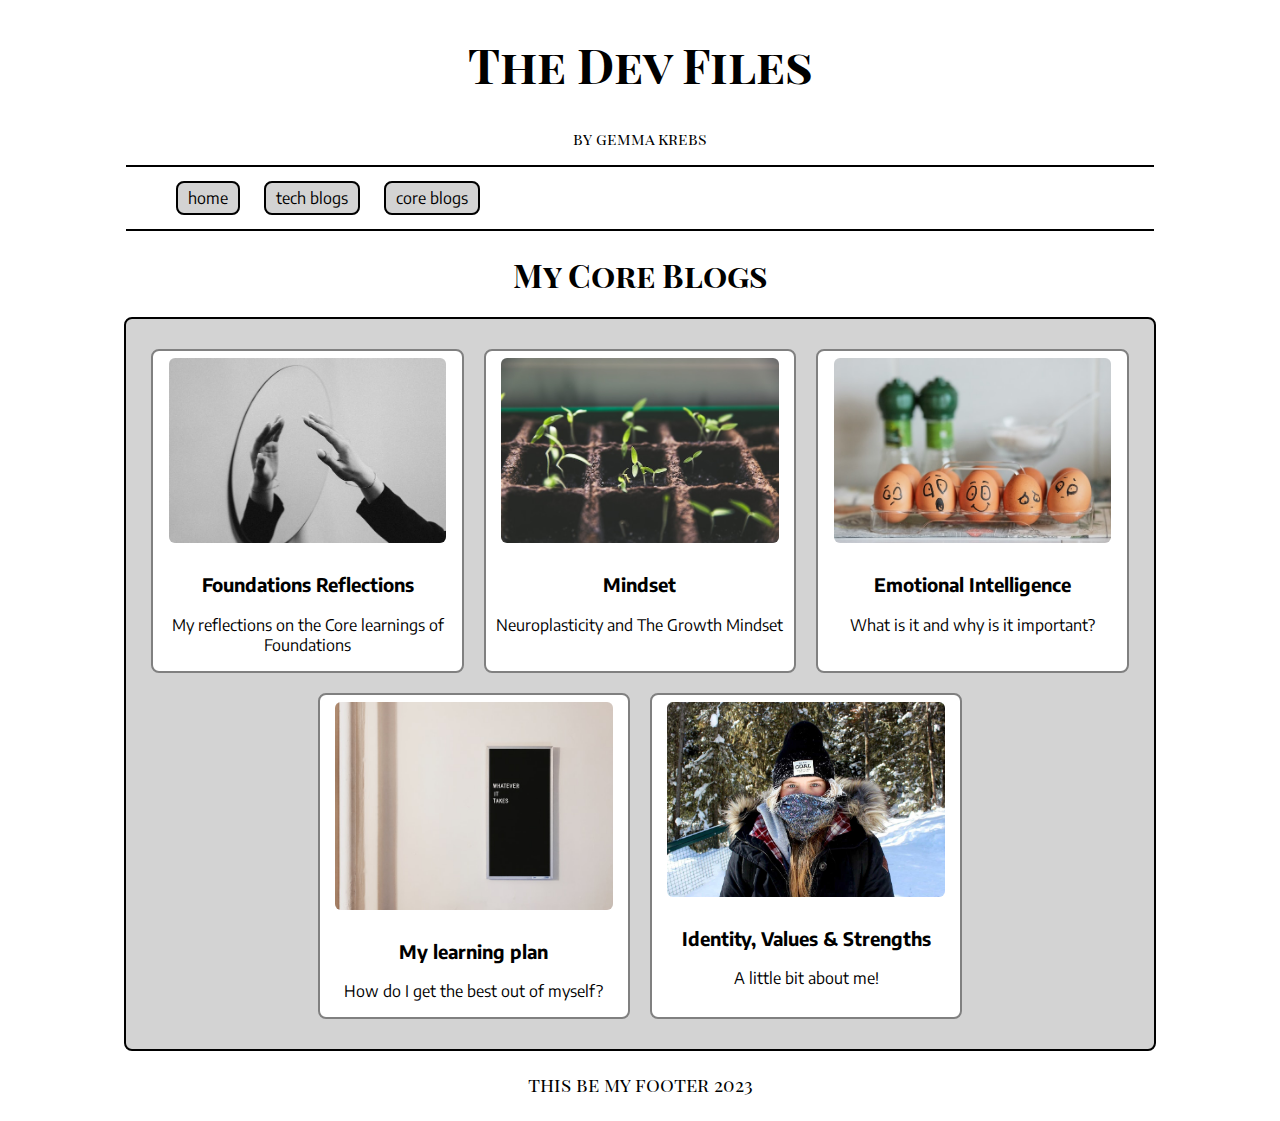
<file: coreblogs.html>
<!DOCTYPE html>
<html lang="en">
<head>
  <meta charset="UTF-8">
  <meta http-equiv="X-UA-Compatible" content="IE=edge">
  <meta name="viewport" content="width=device-width, initial-scale=1.0">
  <link rel="stylesheet" href="./styles/main.css">
  <!--Google fonts-->
  <link href="https://fonts.googleapis.com/css2?family=Encode+Sans:wght@300&family=Playfair+Display+SC:wght@400;700&display=swap" rel="stylesheet">
  <title>Core Blogs - The Dev Files</title>
</head>
<body>
  <!--header content-->
  <header>
    <h1>The Dev Files</h1>
    <p>by gemma krebs</p>
  </header>

   <main>

    <nav>
      <ul>
        <li><a href="./index.html" class="nav-button">home</a></li>
        <li><a href="./techblogs.html" class="nav-button">tech blogs</a></li>
        <li><a href="./coreblogs.html" class="nav-button">core blogs</a></li>
      </ul>
    </nav>

    <body>
      <div class="blog-header-container">
      <h1>My Core Blogs</h1>
    </div>

    <div class="recent-blogs">
      <div class="recent-content">
        <a href="./blog/foundations-reflections.html"><img class="recent-blog-image" src="./images/mirror.jpg" alt="Mirror Reflecting"></a>
        <h3>Foundations Reflections</h3>
        <p>My reflections on the Core learnings of Foundations</p>
      </div>
      <div class="recent-content">
        <a href="./blog/neuroplasticity.html"><img class="recent-blog-image" src="./images/small-seedlings.jpg" alt="Small seedlings"></a>
        <h3>Mindset</h3>
        <p>Neuroplasticity and The Growth Mindset</p>
      </div>
      <div class="recent-content">
        <a href="./blog/emotional-intelligence.html"><img class="recent-blog-image" src="./images/emotional-eggs.jpg" alt="Eggs with emotions drawn on them"></a>
        <h3>Emotional Intelligence</h3>
        <p>What is it and why is it important?</p>
      </div>
      <div class="recent-content">
        <a href="./blog/my-learning-plan.html"><img class="recent-blog-image" src="./images/learning.jpg" alt="Learning Plan"></a>
        <h3>My learning plan</h3>
        <p>How do I get the best out of myself?</p>
      </div>
      <div class="recent-content">
        <a href="./blog/identity-values-strengths.html"><img class="recent-blog-image" src="./images/gemma-can.jpg" alt="Gemma in Canada"></a>
        <h3>Identity, Values & Strengths</h3>
        <p>A little bit about me!</p>
      </div>
    </div>

      </main>

  <footer>
    <div class="footer-content">
      <p>this be my footer 2023</p>
    </div>
  </footer>

  </body>
</html>
</file>
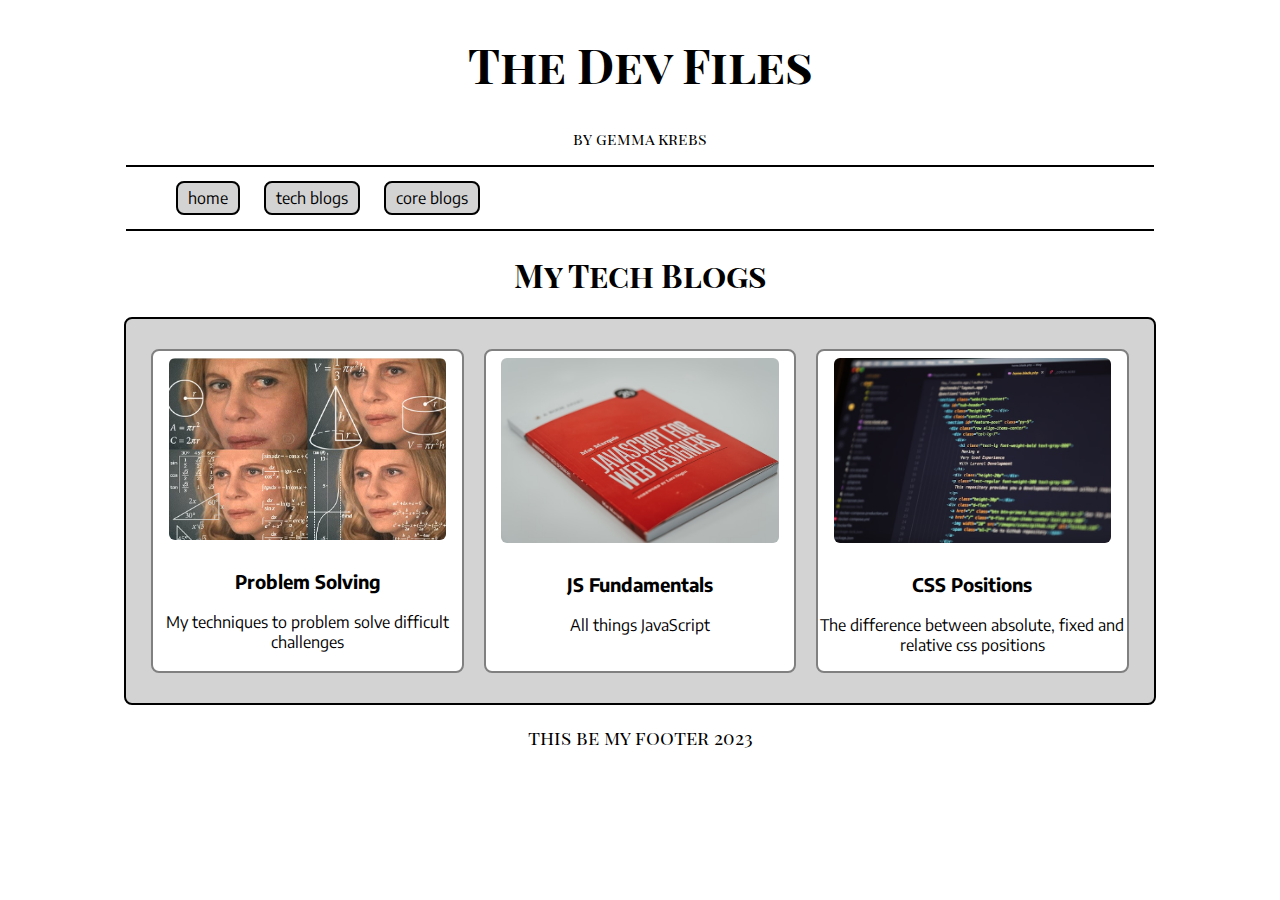
<file: techblogs.html>
<!DOCTYPE html>
<html lang="en">
<head>
  <meta charset="UTF-8">
  <meta http-equiv="X-UA-Compatible" content="IE=edge">
  <meta name="viewport" content="width=device-width, initial-scale=1.0">
  <link rel="stylesheet" href="./styles/main.css">
  <!--Google fonts-->
  <link href="https://fonts.googleapis.com/css2?family=Encode+Sans:wght@300&family=Playfair+Display+SC:wght@400;700&display=swap" rel="stylesheet">
  <title>Tech Blogs - The Dev Files</title>
</head>
<body>
  <!--header content-->
  <header>
    <h1>The Dev Files</h1>
    <p>by gemma krebs</p>
  </header>

   <main>

    <nav>
      <ul>
        <li><a href="index.html" class="nav-button">home</a></li>
        <li><a href="techblogs.html" class="nav-button">tech blogs</a></li>
        <li><a href="coreblogs.html" class="nav-button">core blogs</a></li>
      </ul>
    </nav>

    <body>
      <div class="blog-header-container">
      <h1>My Tech Blogs</h1>
    </div>

    <div class="recent-blogs">
      <div class="recent-content">
        <a href="./blog/problem-solving.html"><img class="recent-blog-image" src="./images/lady-doing-math.jpg" alt="Person solving problems"></a>
        <h3>Problem Solving</h3>
        <p>My techniques to problem solve difficult challenges</p>
      </div>
      <div class="recent-content">
        <a href="./blog/js-fundamentals.html"><img class="recent-blog-image" src="./images/javascript-book.jpg" alt="JavaScript book"></a>
        <h3>JS Fundamentals</h3>
        <p>All things JavaScript</p>
      </div>
      <div class="recent-content">
        <a href="./blog/css-positioning.html"><img class="recent-blog-image" src="./images/code-comp.jpg" alt="New Zealand Lake and Mountains"></a>
        <h3>CSS Positions</h3>
        <p>The difference between absolute, fixed and relative css positions</p>
      </div>
    </div>

      </main>

  <footer>
    <div class="footer-content">
      <p>this be my footer 2023</p>
    </div>
  </footer>

  </body>
</html>
</file>
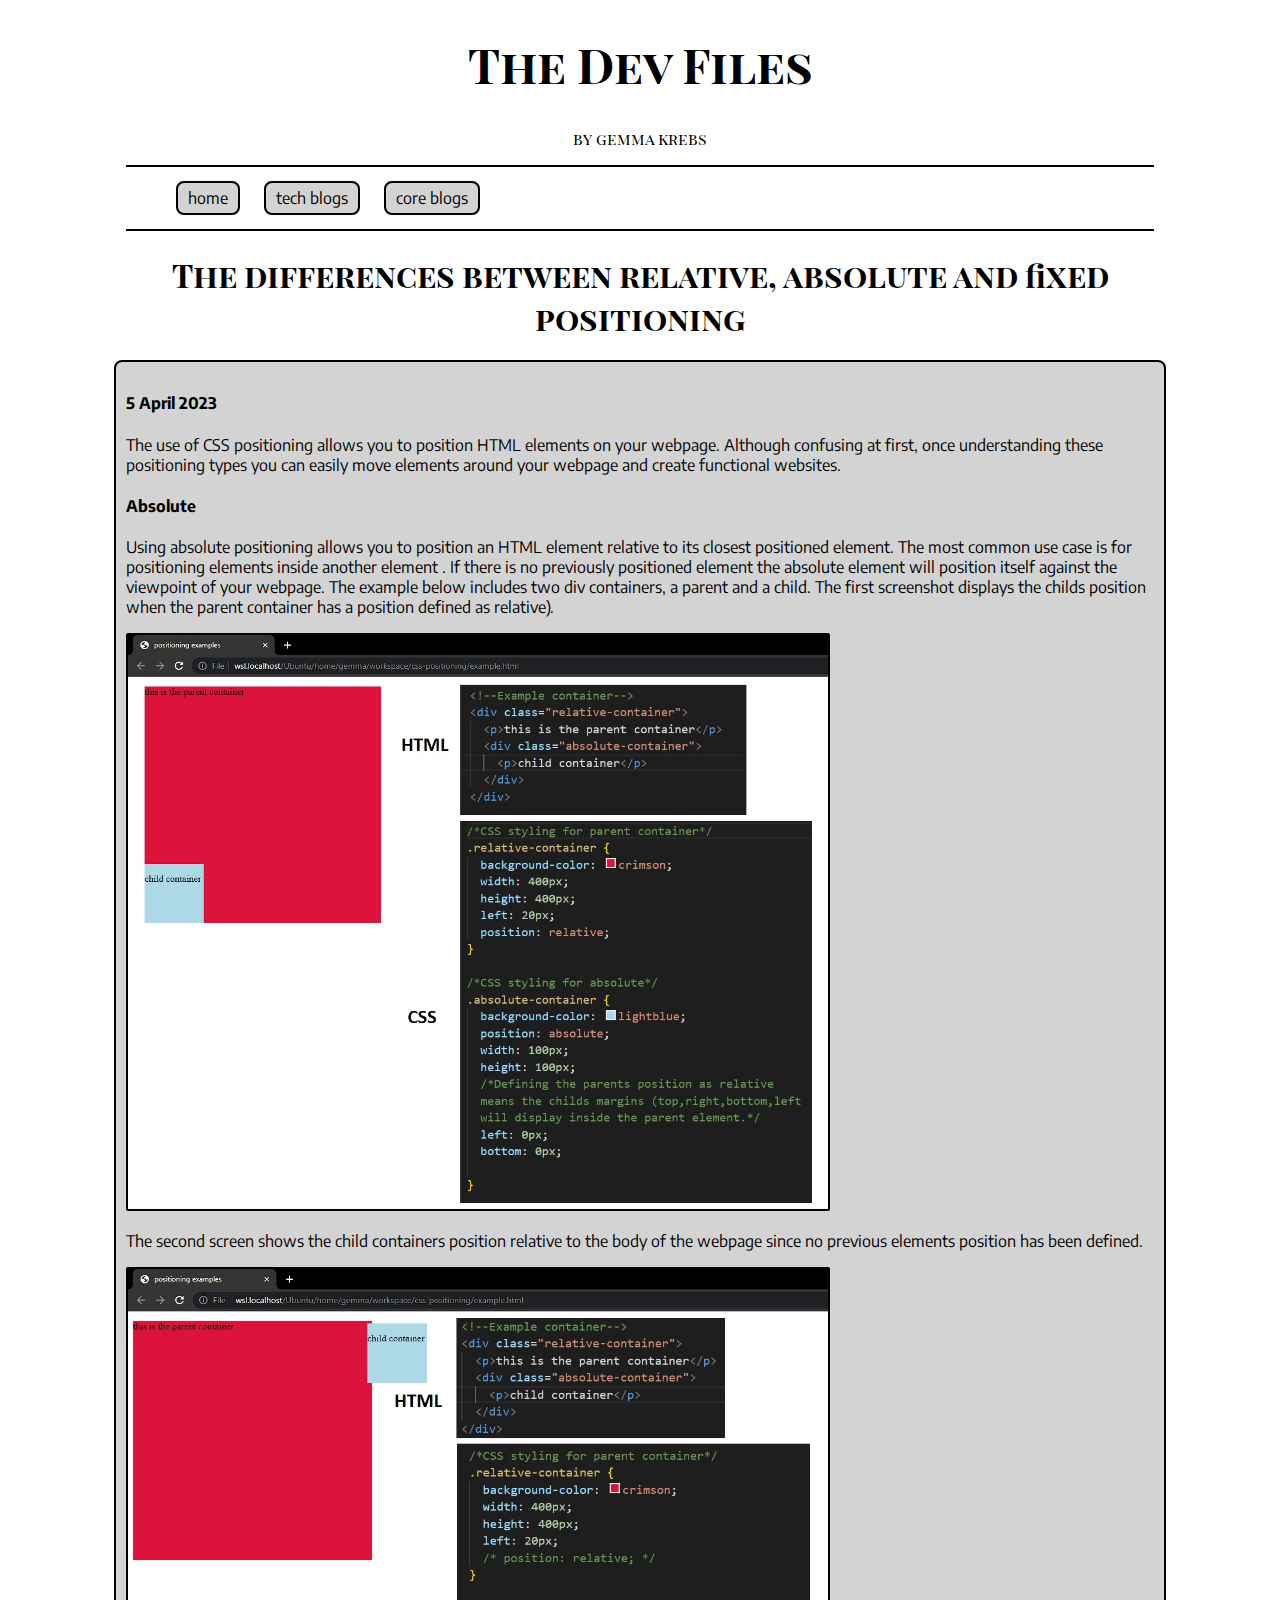
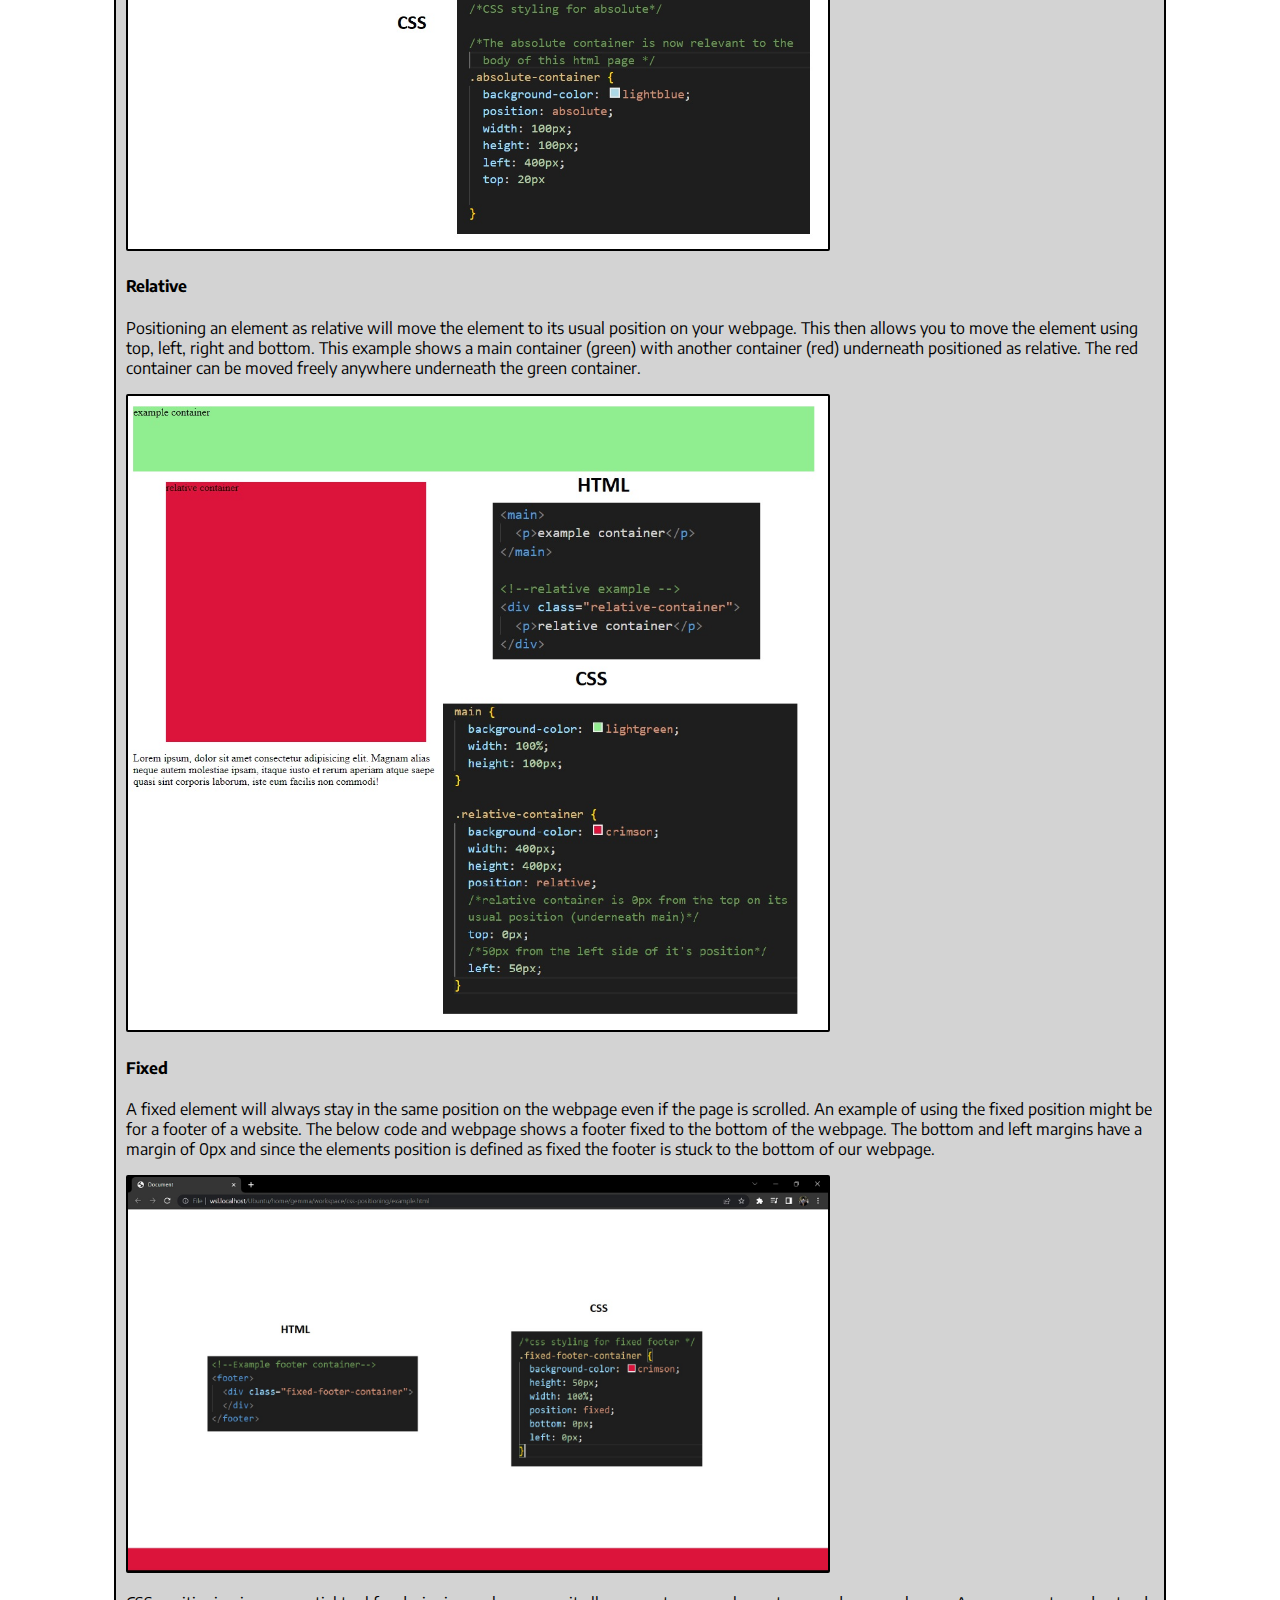
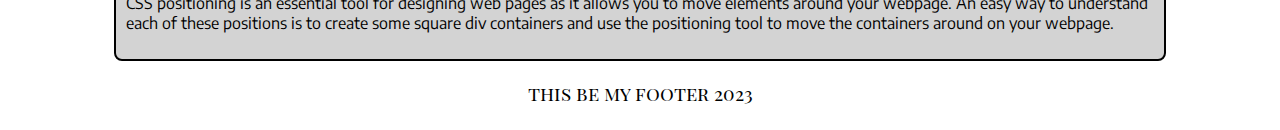
<file: blog/css-positioning.html>
<!DOCTYPE html>
<html lang="en">
<head>
  <meta charset="UTF-8">
  <meta http-equiv="X-UA-Compatible" content="IE=edge">
  <meta name="viewport" content="width=device-width, initial-scale=1.0">
  <link rel="stylesheet" href="../styles/main.css">
  <!--Google fonts-->
  <link href="https://fonts.googleapis.com/css2?family=Encode+Sans:wght@300&family=Playfair+Display+SC:wght@400;700&display=swap" rel="stylesheet">
  <title>CSS Positioning | The Dev Files</title>
</head>

<body>
  <!--header content-->
  <header>
    <h1>The Dev Files</h1>
    <p>by gemma krebs</p>
  </header>

   <main>

    <nav>
      <ul>
        <li><a href="../index.html" class="nav-button">home</a></li>
        <li><a href="../techblogs.html" class="nav-button">tech blogs</a></li>
        <li><a href="../coreblogs.html" class="nav-button">core blogs</a></li>
      </ul>
    </nav>

    <body>
      <div class="blog-header-container">
      <h1>The differences between relative, absolute and fixed positioning</h1>
    </div>
    <!--NOTE TO OPTIMISE THE IMAGES ON THIS ARTICLE-->
    <div class="blog-content-container">
      <h4>5 April 2023</h4>
      <p>The use of CSS positioning allows you to position HTML elements on your webpage. 
        Although confusing at first, once understanding these positioning types you can easily move elements around your webpage and create functional websites.
      <h4>Absolute</h4>
      <p>Using absolute positioning allows you to position an HTML element relative to its closest positioned element. The most common use case is for positioning elements inside another element . If there is no previously positioned element the absolute element will position itself against the viewpoint of your webpage. The example below includes two div containers, a parent and a child. The first screenshot displays the childs position when the parent container has a position defined as relative).</p>
      <img src="../images/absolute-positioning-example1.jpg" class="blog-image" alt="Example of absolute positioning with code">
      <p>The second screen shows the child containers position relative to the body of the webpage since no previous elements position has been defined.</p>
      <img src="../images/absolute-positioning-example2.jpg" class="blog-image" alt="Example of absolute positioning with code">
      <h4>Relative</h4>
      <p>Positioning an element as relative will move the element to its usual position on your webpage. This then allows you to move the element using top, left, right and bottom. This example shows a main container (green) with another container (red) underneath positioned as relative. The red container can be moved freely anywhere underneath the green container. </p>
      <img src="../images/relative-position-example.jpg" class="blog-image" alt="Example of relative positioning with code">
      <h4>Fixed</h4>
      <p>A fixed element will always stay in the same position on the webpage even if the page is scrolled. An example of using the fixed position might be for a footer of a website. The below code and webpage shows a footer fixed to the bottom of the webpage. The bottom and left margins have a margin of 0px and since the elements position is defined as fixed the footer is stuck to the bottom of our webpage.</p>
      <img src="../images/fixed-positioning-example.jpg" class="blog-image" alt="Example of fixed positioning with code">
      <p>CSS positioning is an essential tool for designing web pages as it allows you to move elements around your webpage. An easy way to understand each of these positions is to create some square div containers and use the positioning tool to move the containers around on your webpage.</p>
    </div>

  <footer>
    <div class="footer-content">
      <p>this be my footer 2023</p>
    </div>
  </footer>

</body>
</html>
</file>
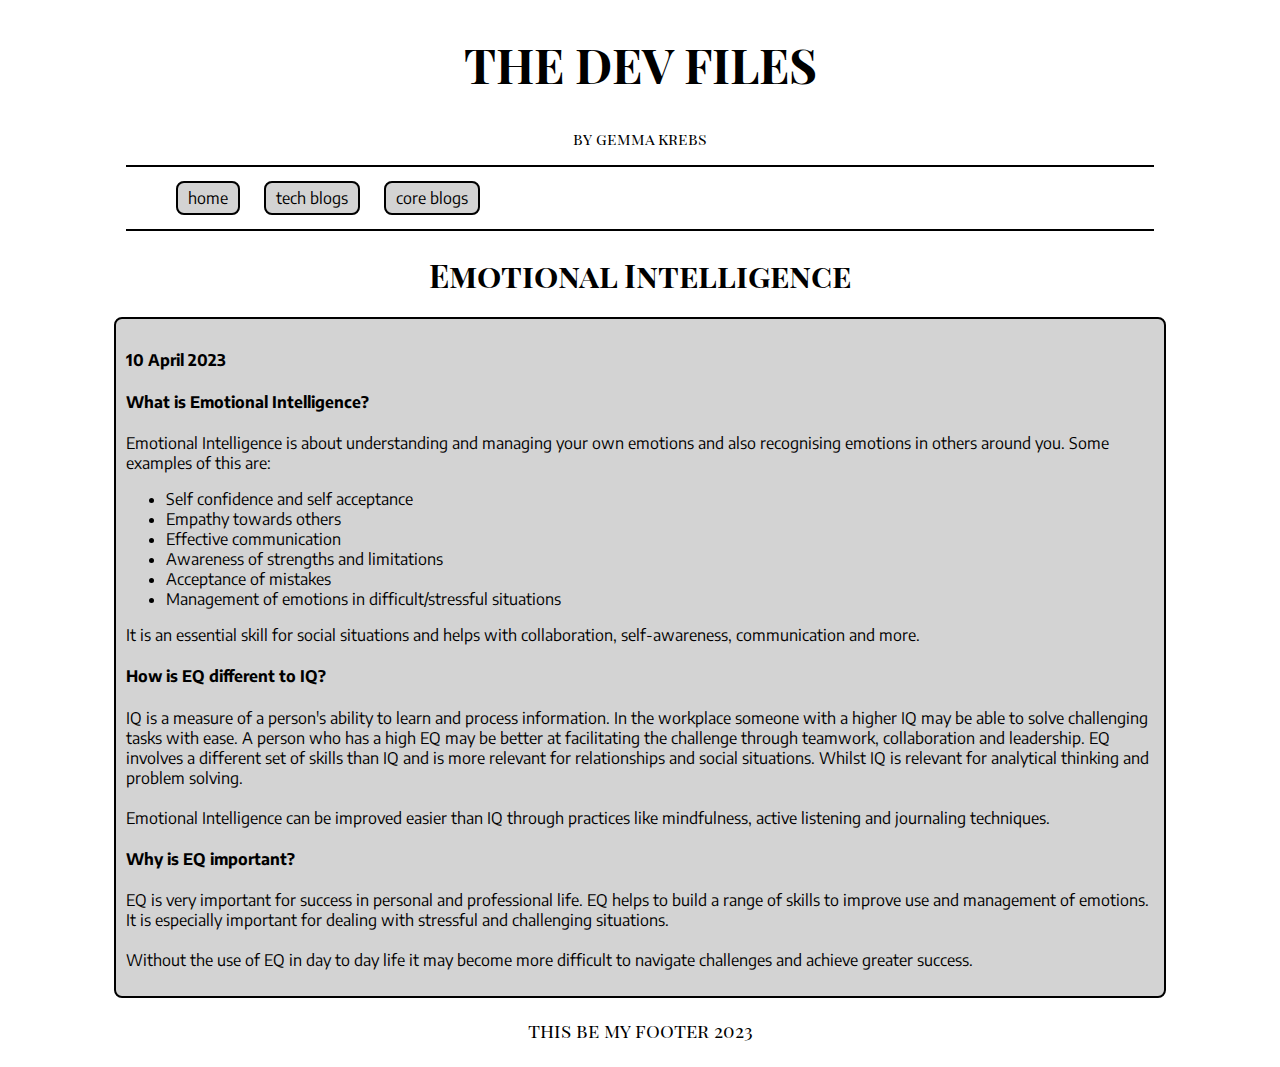
<file: blog/emotional-intelligence.html>
<!DOCTYPE html>
<html lang="en">
<head>
  <meta charset="UTF-8">
  <meta http-equiv="X-UA-Compatible" content="IE=edge">
  <meta name="viewport" content="width=device-width, initial-scale=1.0">
  <link rel="stylesheet" href="../styles/main.css">
  <!--Google fonts-->
  <link href="https://fonts.googleapis.com/css2?family=Encode+Sans:wght@300&family=Playfair+Display+SC:wght@400;700&display=swap" rel="stylesheet">
  <title>Emotional Intelligence | The Dev Files</title>
</head>
  <body>
   <!--header content-->
  <header>
    <h1>THE DEV FILES</h1>
    <p>by gemma krebs</p>
  </header>

   <main>

    <nav>
      <ul>
        <li><a href="../index.html" class="nav-button">home</a></li>
        <li><a href="../techblogs.html" class="nav-button">tech blogs</a></li>
        <li><a href="../coreblogs.html" class="nav-button">core blogs</a></li>
      </ul>
    </nav>

    <div class="blog-header-container">
    <h1>Emotional Intelligence</h1>
    </div>

    <div class="blog-content-container">
    <h4>10 April 2023</h4>
    <h4>What is Emotional Intelligence?</h4>
    <p>Emotional Intelligence is about understanding and managing your own emotions and also recognising emotions in others around you. Some examples of this are:
    </p>
    <ul>
      <li>Self confidence and self acceptance</li>
      <li>Empathy towards others</li>
      <li>Effective communication </li>
      <li>Awareness of strengths and limitations</li>
      <li>Acceptance of mistakes</li>
      <li>Management of emotions in difficult/stressful situations</li>
    </ul>
    <p>It is an essential skill for social situations and helps with collaboration, self-awareness, communication and more. </p>
    <h4>How is EQ different to IQ?</h4>
    <p>IQ is a measure of a person's ability to learn and process information. In the workplace someone with a higher IQ may be able to solve challenging tasks with ease. A person who has a high EQ may be better at facilitating the challenge through teamwork, collaboration and leadership. EQ involves a different set of skills than IQ and is more relevant for relationships and social situations. Whilst IQ is relevant for analytical thinking and problem solving. <br><br> Emotional Intelligence can be improved easier than IQ through practices like mindfulness, active listening and journaling techniques.  </p>
    <h4>Why is EQ important?</h4>
    <p>EQ is very important for success in personal and professional life. EQ helps to build a range of skills to improve use and management of emotions. It is especially important for dealing with stressful and challenging situations. <br><br> Without the use of EQ in day to day life it may become more difficult to navigate challenges and achieve greater success.</p>
  </div>
    
    <!-- this is a comment. -->
  <footer>
    <div class="footer-content">
      <p>this be my footer 2023</p>
    </div>
  </footer>
  </body>
</html>
</file>
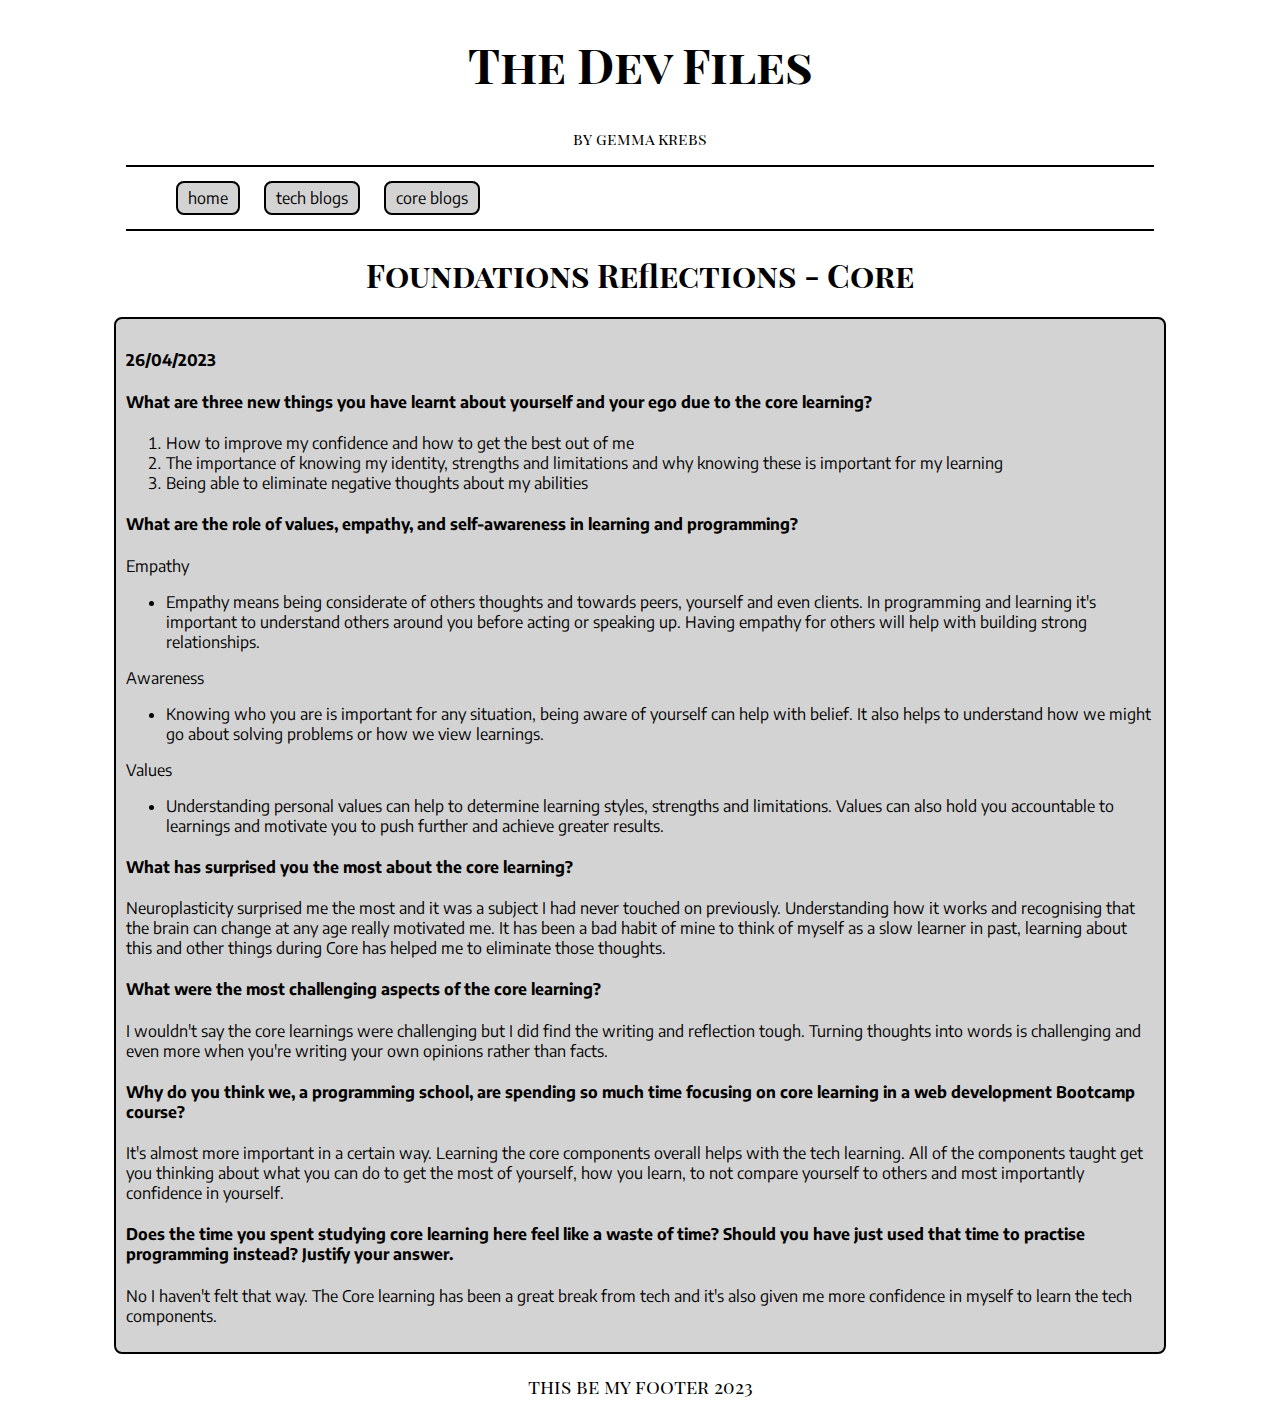
<file: blog/foundations-reflections.html>
<!DOCTYPE html>
<html lang="en">
<head>
  <meta charset="UTF-8">
  <meta http-equiv="X-UA-Compatible" content="IE=edge">
  <meta name="viewport" content="width=device-width, initial-scale=1.0">
  <link rel="stylesheet" href="../styles/main.css">
  <!--Google fonts-->
  <link href="https://fonts.googleapis.com/css2?family=Encode+Sans:wght@300&family=Playfair+Display+SC:wght@400;700&display=swap" rel="stylesheet">
  <title>Foundations Reflections | The Dev Files</title>
</head>

<body>
  <!--header content-->
  <header>
    <h1>The Dev Files</h1>
    <p>by gemma krebs</p>
  </header>

   <main>

    <nav>
      <ul>
        <li><a href="../index.html" class="nav-button">home</a></li>
        <li><a href="../techblogs.html" class="nav-button">tech blogs</a></li>
        <li><a href="../coreblogs.html" class="nav-button">core blogs</a></li>
      </ul>
    </nav>

    <body>
      <div class="blog-header-container">
      <h1>Foundations Reflections - Core</h1>
    </div>

    <div class="blog-content-container">
      <h4>26/04/2023</h4>
      <h4>What are three new things you have learnt about yourself and your ego due to the core learning?</h4>
      <ol>
        <li>How to improve my confidence and how to get the best out of me</li>
        <li>The importance of knowing my identity, strengths and limitations and why knowing these is important for my learning</li>
        <li>Being able to eliminate negative thoughts about my abilities</li>
      </ol>
      <h4>What are the role of values, empathy, and self-awareness in learning and programming?</h4>
        <p>Empathy</p>
        <ul>
          <li>Empathy means being considerate of others thoughts and towards peers, yourself and even clients. In programming and learning it's important to understand others around you before acting or speaking up. Having empathy for others will help with building strong relationships.</li>
        </ul>
        <p>Awareness</p>
        <ul>
          <li>Knowing who you are is important for any situation, being aware of yourself can help with belief. It also helps to understand how we might go about solving problems or how we view learnings. </li>
        </ul>
       <p>Values</p>
        <ul>
          <li>Understanding personal values can help to determine learning styles, strengths and limitations. Values can also hold you accountable to learnings and motivate you to push further and achieve greater results.</li>
        </ul>
      <h4>What has surprised you the most about the core learning?</h4>
      <p>Neuroplasticity surprised me the most and it was a subject I had never touched on previously. Understanding how it works and recognising that the brain can change at any age really motivated me. It has been a bad habit of mine to think of myself as a slow learner in past, learning about this and other things during Core has helped me to eliminate those thoughts.</p>
      <h4>What were the most challenging aspects of the core learning?</h4>
      <p>I wouldn't say the core learnings were challenging but I did find the writing and reflection tough. Turning thoughts into words is challenging and even more when you're writing your own opinions rather than facts.</p>
    <h4>Why do you think we, a programming school, are spending so much time focusing on core learning in a web development Bootcamp course?
    </h4>
    <p>It's almost more important in a certain way. Learning the core components overall helps with the tech learning. All of the components taught get you thinking about what you can do to get the most of yourself, how you learn, to not compare yourself to others and most importantly confidence in yourself. </p>
    <h4>Does the time you spent studying core learning here feel like a waste of time? Should you have just used that time to practise programming instead? Justify your answer.</h4>
    <p>No I haven't felt that way. The Core learning has been a great break from tech and it's also given me more confidence in myself to learn the tech components. </p>
    </div>

  <footer>
    <div class="footer-content">
      <p>this be my footer 2023</p>
    </div>
  </footer>

</body>
</html>
</file>
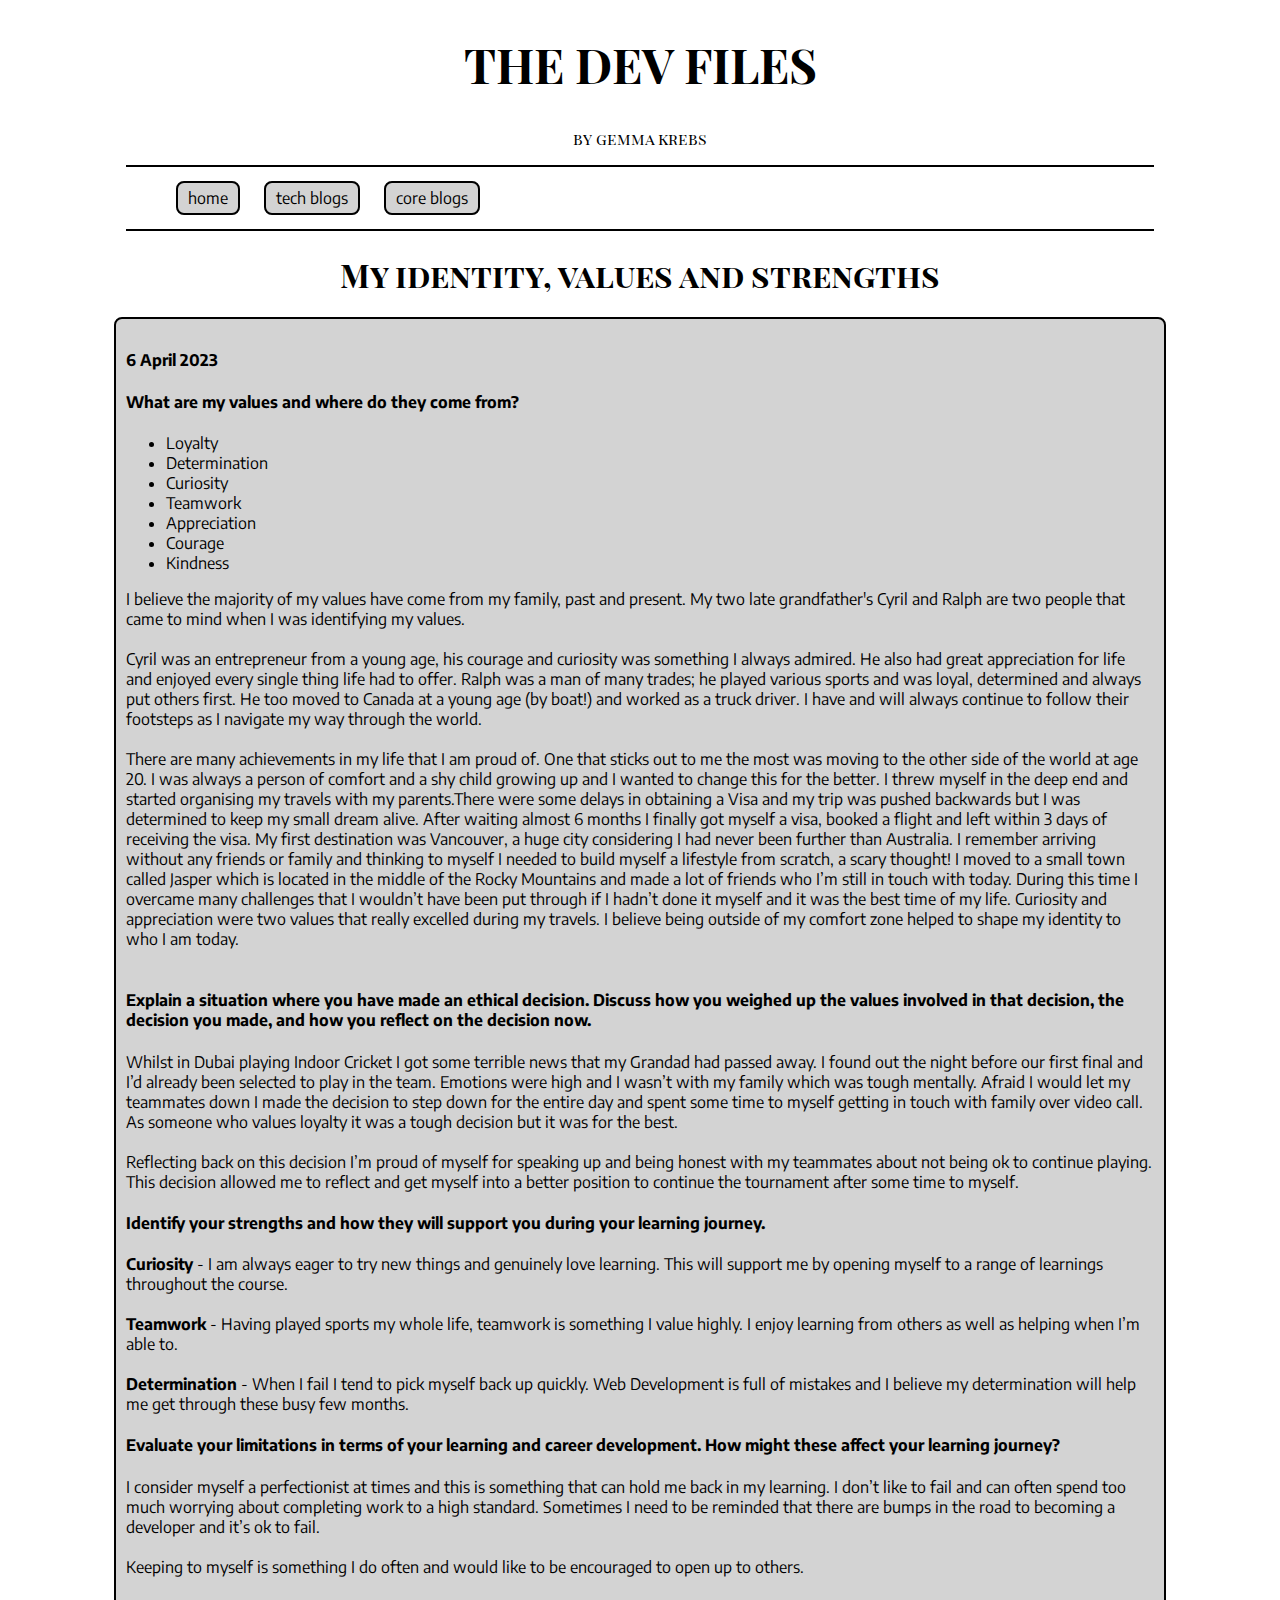
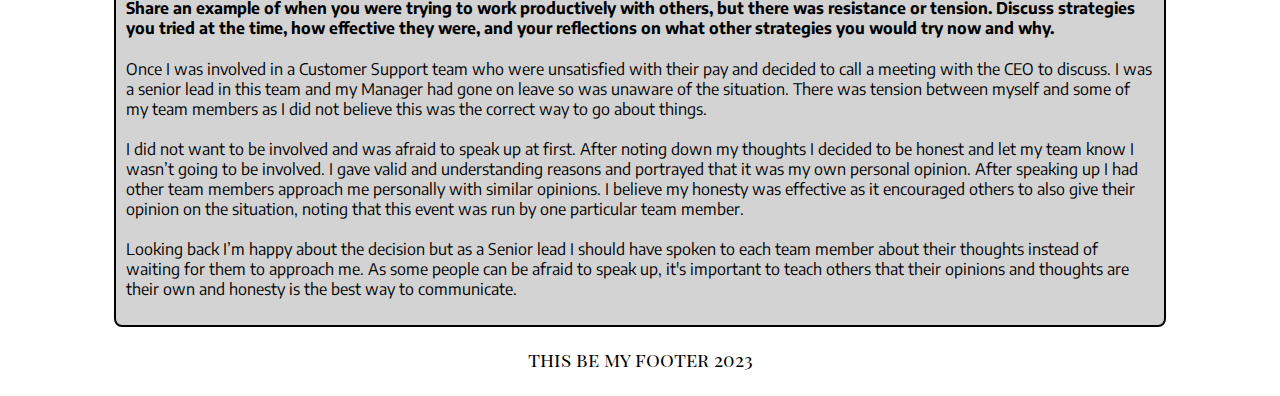
<file: blog/identity-values-strengths.html>
<!DOCTYPE html>
<html lang="en">
<head>
  <meta charset="UTF-8">
  <meta http-equiv="X-UA-Compatible" content="IE=edge">
  <meta name="viewport" content="width=device-width, initial-scale=1.0">
  <link rel="stylesheet" href="../styles/main.css">
  <!--Google fonts-->
  <link href="https://fonts.googleapis.com/css2?family=Encode+Sans:wght@300&family=Playfair+Display+SC:wght@400;700&display=swap" rel="stylesheet">
  <title>Identity Values Strengths | The Dev Files</title>
</head>
  <body>
   <!--header content-->
  <header>
    <h1>THE DEV FILES</h1>
    <p>by gemma krebs</p>
  </header>

   <main>

    <nav>
      <ul>
        <li><a href="../index.html" class="nav-button">home</a></li>
        <li><a href="../techblogs.html" class="nav-button">tech blogs</a></li>
        <li><a href="../coreblogs.html" class="nav-button">core blogs</a></li>
      </ul>
    </nav>

    <div class="blog-header-container">
    <h1>My identity, values and strengths</h1>
    </div>

    <div class="blog-content-container">
    <h4>6 April 2023</h4>
    <h4>What are my values and where do they come from?</h4>
    <ul>
      <li>Loyalty</li>
      <li>Determination</li>
      <li>Curiosity</li>
      <li>Teamwork</li>
      <li>Appreciation</li>
      <li>Courage</li>
      <li>Kindness</li>
    </ul>
    <p>I believe the majority of my values have come from my family, past and present. My two late grandfather's Cyril and Ralph are two people that came to mind when I was identifying my values. <br><br> Cyril was an entrepreneur from a young age, his courage and curiosity was something I always admired. He also had great appreciation for life and enjoyed every single thing life had to offer. Ralph was a man of many trades; he played various sports and was loyal, determined and always put others first. He too moved to Canada at a young age (by boat!) and worked as a truck driver. I have and will always continue to follow their footsteps as I navigate my way through the world.<br><br>
    There are many achievements in my life that I am proud of. One that sticks out to me the most was moving to the other side of the world at age 20. I was always a person of comfort and a shy child growing up and I wanted to change this for the better. I threw myself in the deep end and started organising my travels with my parents.There were some delays in obtaining a Visa and my trip was pushed backwards but I was determined to keep my small dream alive. After waiting almost 6 months I finally got myself a visa, booked a flight and left within 3 days of receiving the visa. My first destination was Vancouver, a huge city considering I had never been further than Australia. I remember arriving without any friends or family and thinking to myself I needed to build myself a lifestyle from scratch, a scary thought! I moved to a small town called Jasper which is located in the middle of the Rocky Mountains and made a lot of friends who I’m still in touch with today. During this time I overcame many challenges that I wouldn’t have been put through if I hadn’t done it myself and it was the best time of my life. Curiosity and appreciation were two values that really excelled during my travels. I believe being outside of my comfort zone helped to shape my identity to who I am today.<br><br>
    <h4>Explain a situation where you have made an ethical decision. Discuss how you weighed up the values involved in that decision, the decision you made, and how you reflect on the decision now.</h4>
    <p>Whilst in Dubai playing Indoor Cricket I got some terrible news that my Grandad had passed away. I found out the night before our first final and I’d already been selected to play in the team. Emotions were high and I wasn’t with my family which was tough mentally. Afraid I would let my teammates down I made the decision to step down for the entire day and spent some time to myself getting in touch with family over video call. As someone who values loyalty it was a tough decision but it was for the best. <br><br>
    Reflecting back on this decision I’m proud of myself for speaking up and being honest with my teammates about not being ok to continue playing. This decision allowed me to reflect and get myself into a better position to continue the tournament after some time to myself.
    </p>
    <h4>Identify your strengths and how they will support you during your learning journey.</h4>
    <p><b>Curiosity</b> - I am always eager to try new things and genuinely love learning. This will support me by opening myself to a range of learnings throughout the course. <br><br> 
    <b>Teamwork</b> - Having played sports my whole life, teamwork is something I value highly. I enjoy learning from others as well as helping when I’m able to. <br><br> 
    <b>Determination</b> - When I fail I tend to pick myself back up quickly. Web Development is full of mistakes and I believe my determination will help me get through these busy few months.
    </p>
    <h4>Evaluate your limitations in terms of your learning and career development. How might these affect your learning journey?</h4>
    <p>I consider myself a perfectionist at times and this is something that can hold me back in my learning. I don’t like to fail and can often spend too much worrying about completing work to a high standard. Sometimes I need to be reminded that there are bumps in the road to becoming a developer and it’s ok to fail. <br><br> Keeping to myself is something I do often and would like to be encouraged to open up to others.
      </p>
    <h4>Share an example of when you were trying to work productively with others, but there was resistance or tension. Discuss strategies you tried at the time, how effective they were, and your reflections on what other strategies you would try now and why.</h4>
    <p>Once I was involved in a Customer Support team who were unsatisfied with their pay and decided to call a meeting with the CEO to discuss. I was a senior lead in this team and my Manager had gone on leave so was unaware of the situation. There was tension between myself and some of my team members as I did not believe this was the correct way to go about things. <br><br>I did not want to be involved and was afraid to speak up at first. After noting down my thoughts I decided to be honest and let my team know I wasn’t going to be involved. I gave valid and understanding reasons and portrayed that it was my own personal opinion. After speaking up I had other team members approach me personally with similar opinions. I believe my honesty was effective as it encouraged others to also give their opinion on the situation, noting that this event was run by one particular team member. <br><br>Looking back I’m happy about the decision but as a Senior lead I should have spoken to each team member about their thoughts instead of waiting for them to approach me. As some people can be afraid to speak up, it's important to teach others that their opinions and thoughts are their own and honesty is the best way to communicate.
    </p>
    </p>
  </div>
    
    <!-- this is a comment. -->
  <footer>
    <div class="footer-content">
      <p>this be my footer 2023</p>
    </div>
  </footer>
  </body>
</html>
</file>
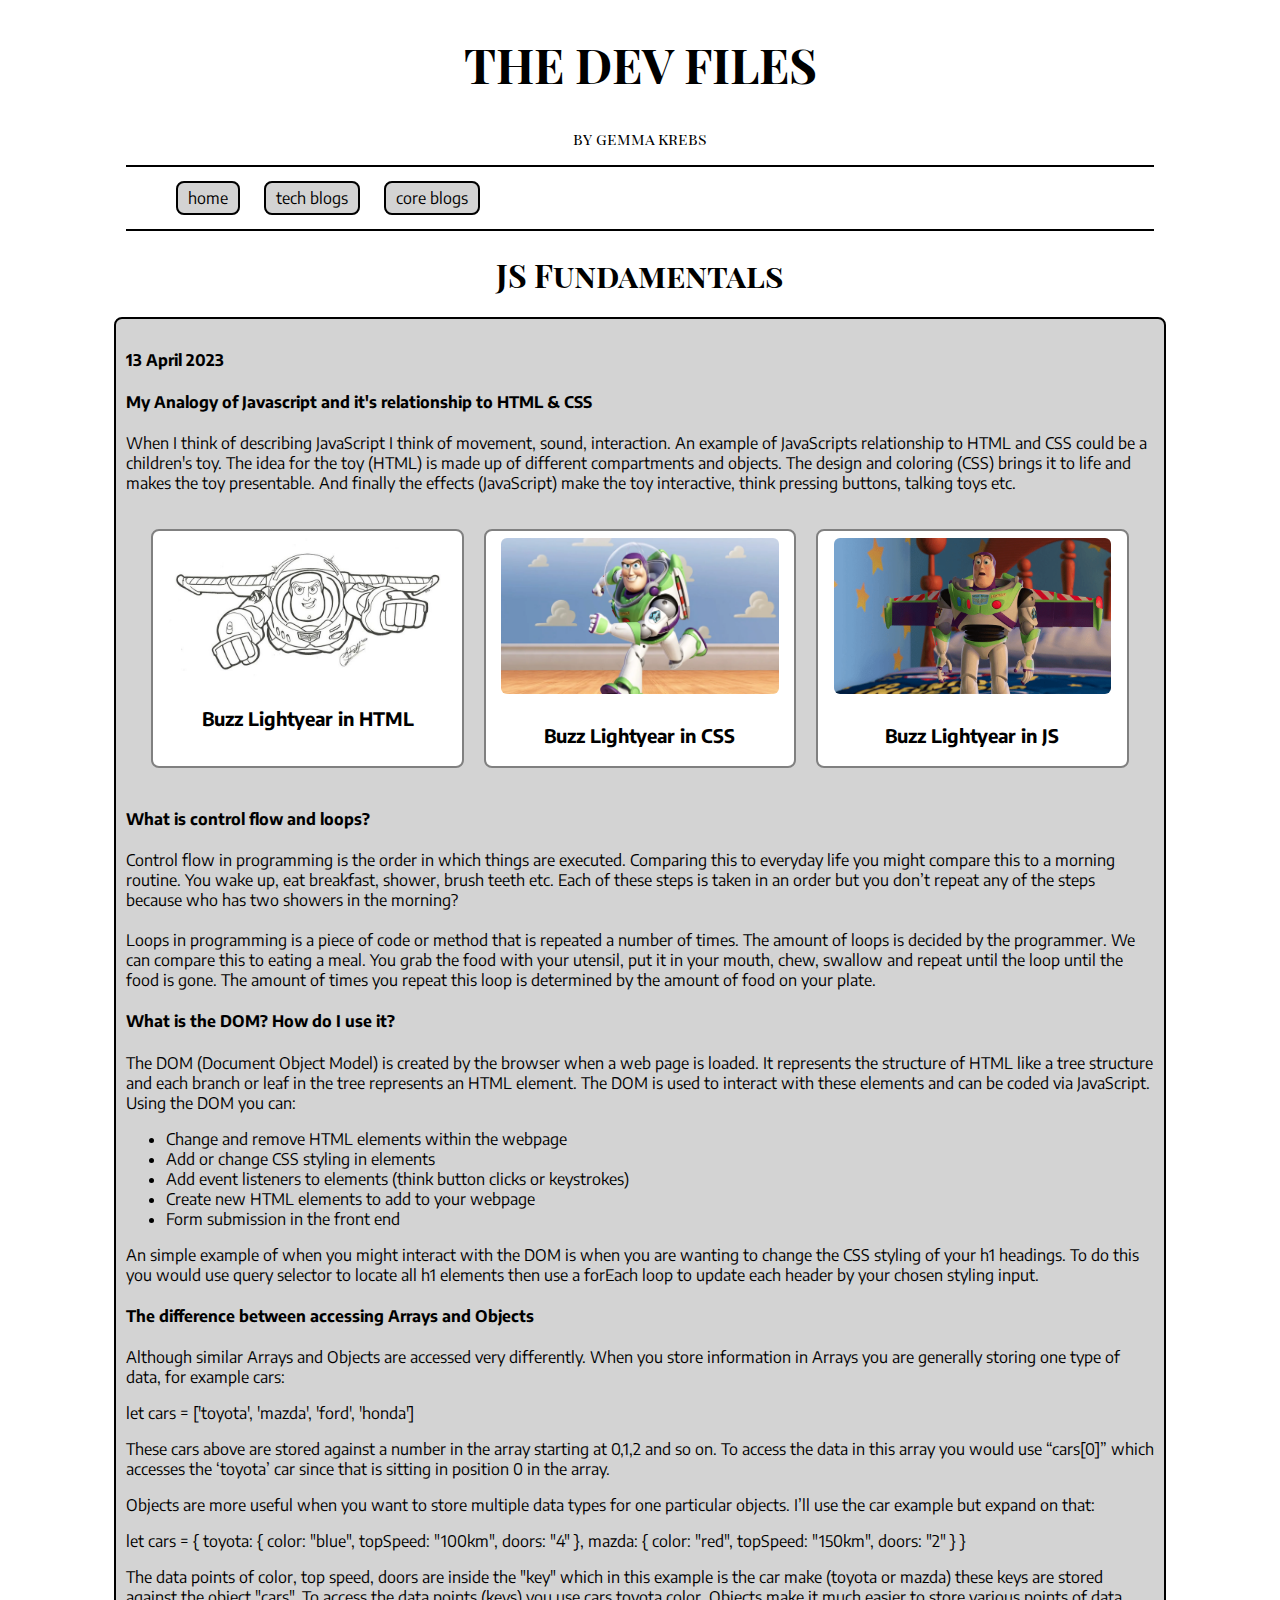
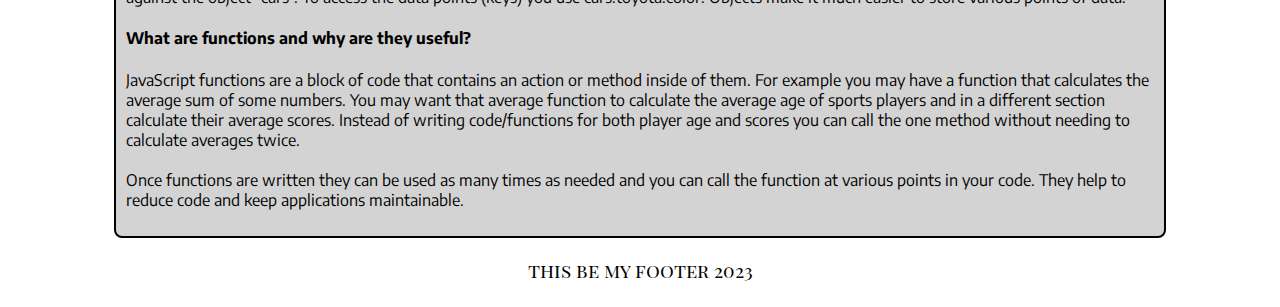
<file: blog/js-fundamentals.html>
<!DOCTYPE html>
<html lang="en">
<head>
  <meta charset="UTF-8">
  <meta http-equiv="X-UA-Compatible" content="IE=edge">
  <meta name="viewport" content="width=device-width, initial-scale=1.0">
  <link rel="stylesheet" href="../styles/main.css">
  <!--Google fonts-->
  <link href="https://fonts.googleapis.com/css2?family=Encode+Sans:wght@300&family=Playfair+Display+SC:wght@400;700&display=swap" rel="stylesheet">
  <title>JS Fundamentals | The Dev Files</title>
</head>
  <body>
   <!--header content-->
  <header>
    <h1>THE DEV FILES</h1>
    <p>by gemma krebs</p>
  </header>

   <main>

    <nav>
      <ul>
        <li><a href="../index.html" class="nav-button">home</a></li>
        <li><a href="../techblogs.html" class="nav-button">tech blogs</a></li>
        <li><a href="../coreblogs.html" class="nav-button">core blogs</a></li>
      </ul>
    </nav>

    <div class="blog-header-container">
    <h1>JS Fundamentals</h1>
    </div>

    <div class="blog-content-container">
    <h4>13 April 2023</h4>
    <h4>My Analogy of Javascript and it's relationship to HTML & CSS</h4>
    <p>When I think of describing JavaScript I think of movement, sound, interaction. An example of JavaScripts relationship to HTML and CSS could be a children's toy. The idea for the toy (HTML) is made up of different compartments and objects. The design and coloring (CSS) brings it to life and makes the toy presentable. And finally the effects (JavaScript) make the toy interactive, think pressing buttons, talking toys etc. </p>
    <div class="flex-photo-container">
      <div class="recent-content">
      <img src="../images/buzz-lightyear-html.jpg" class="recent-blog-image" alt="Buzz Lightyear in HTML">
      <h3>Buzz Lightyear in HTML</h3>
    </div>
    <div class="recent-content">
      <img src="../images/buzz-lightyear-css.webp" class="recent-blog-image" alt="Buzz Lightyear in CSS">
      <h3>Buzz Lightyear in CSS</h3>
    </div>
    <div class="recent-content">
      <img src="../images/buzz-lightyear-js.gif" class="recent-blog-image" alt="Buzz Lightyear in JS">
      <h3>Buzz Lightyear in JS</h3>
    </div>
    </div>
    <h4>What is control flow and loops?</h4>
    <p>Control flow in programming is the order in which things are executed. Comparing this to everyday life you might compare this to a morning routine. You wake up, eat breakfast, shower, brush teeth etc. Each of these steps is taken in an order but you don’t repeat any of the steps because who has two showers in the morning? <br><br> Loops in programming is a piece of code or method that is repeated a number of times. The amount of loops is decided by the programmer. We can compare this to eating a meal. You grab the food with your utensil, put it in your mouth, chew, swallow and repeat until the loop until the food is gone. The amount of times you repeat this loop is determined by the amount of food on your plate. 
      </p>
      <h4>What is the DOM? How do I use it?</h4>
      <p>The DOM (Document Object Model) is created by the browser when a web page is loaded. It represents the structure of HTML like a tree structure and each branch or leaf in the tree represents an HTML element. The DOM is used to interact with these elements and can be coded via JavaScript. Using the DOM you can:
      </p>
      <ul>
        <li>Change and remove HTML elements within the webpage</li>
        <li>Add or change CSS styling in elements</li>
        <li>Add event listeners to elements (think button clicks or keystrokes)</li>
        <li>Create new HTML elements to add to your webpage</li>
        <li>Form submission in the front end </li>
      </ul>
      <p>An simple example of when you might interact with the DOM is when you are wanting to change the CSS styling of your h1 headings. To do this you would use query selector to locate all h1 elements then use a forEach loop to update each header by your chosen styling input. </p>
      <h4>The difference between accessing Arrays and Objects
      </h4>
      <p>Although similar Arrays and Objects are accessed very differently. When you store information in Arrays you are generally storing one type of data, for example cars:
      </p>
      <p>let cars = ['toyota', 'mazda', 'ford', 'honda']</p>
      <p>These cars above are stored against a number in the array starting at 0,1,2 and so on. To access the data in this array you would use “cars[0]” which accesses the ‘toyota’ car since that is sitting in position 0 in the array. </p>
      <p>Objects are more useful when you want to store multiple data types for one particular objects. I’ll use the car example but expand on that:</p>
      <p>let cars = {
        toyota: {
          color: "blue",
          topSpeed: "100km",
          doors: "4"
        },
        mazda: {
          color: "red",
          topSpeed: "150km",
          doors: "2"
        }
      }</p>
      <p>The data points of color, top speed, doors are inside the "key" which in this example is the car make (toyota or mazda) these keys are stored against the object "cars". To access the data points (keys) you use cars.toyota.color. Objects make it much easier to store various points of data.</p>
      <h4>What are functions and why are they useful?</h4>
      <p>JavaScript functions are a block of code that contains an action or method inside of them. For example you may have a function that calculates the average sum of some numbers. You may want that average function to calculate the average age of sports players and in a different section calculate their average scores. Instead of writing code/functions for both player age and scores you can call the one method without needing to calculate averages twice. <br><br>Once functions are written they can be used as many times as needed and you can call the function at various points in your code. They help to reduce code and keep applications maintainable. </p>
  </div>
    
    <!-- this is a comment. -->
  <footer>
    <div class="footer-content">
      <p>this be my footer 2023</p>
    </div>
  </footer>
  </body>
</html>
</file>
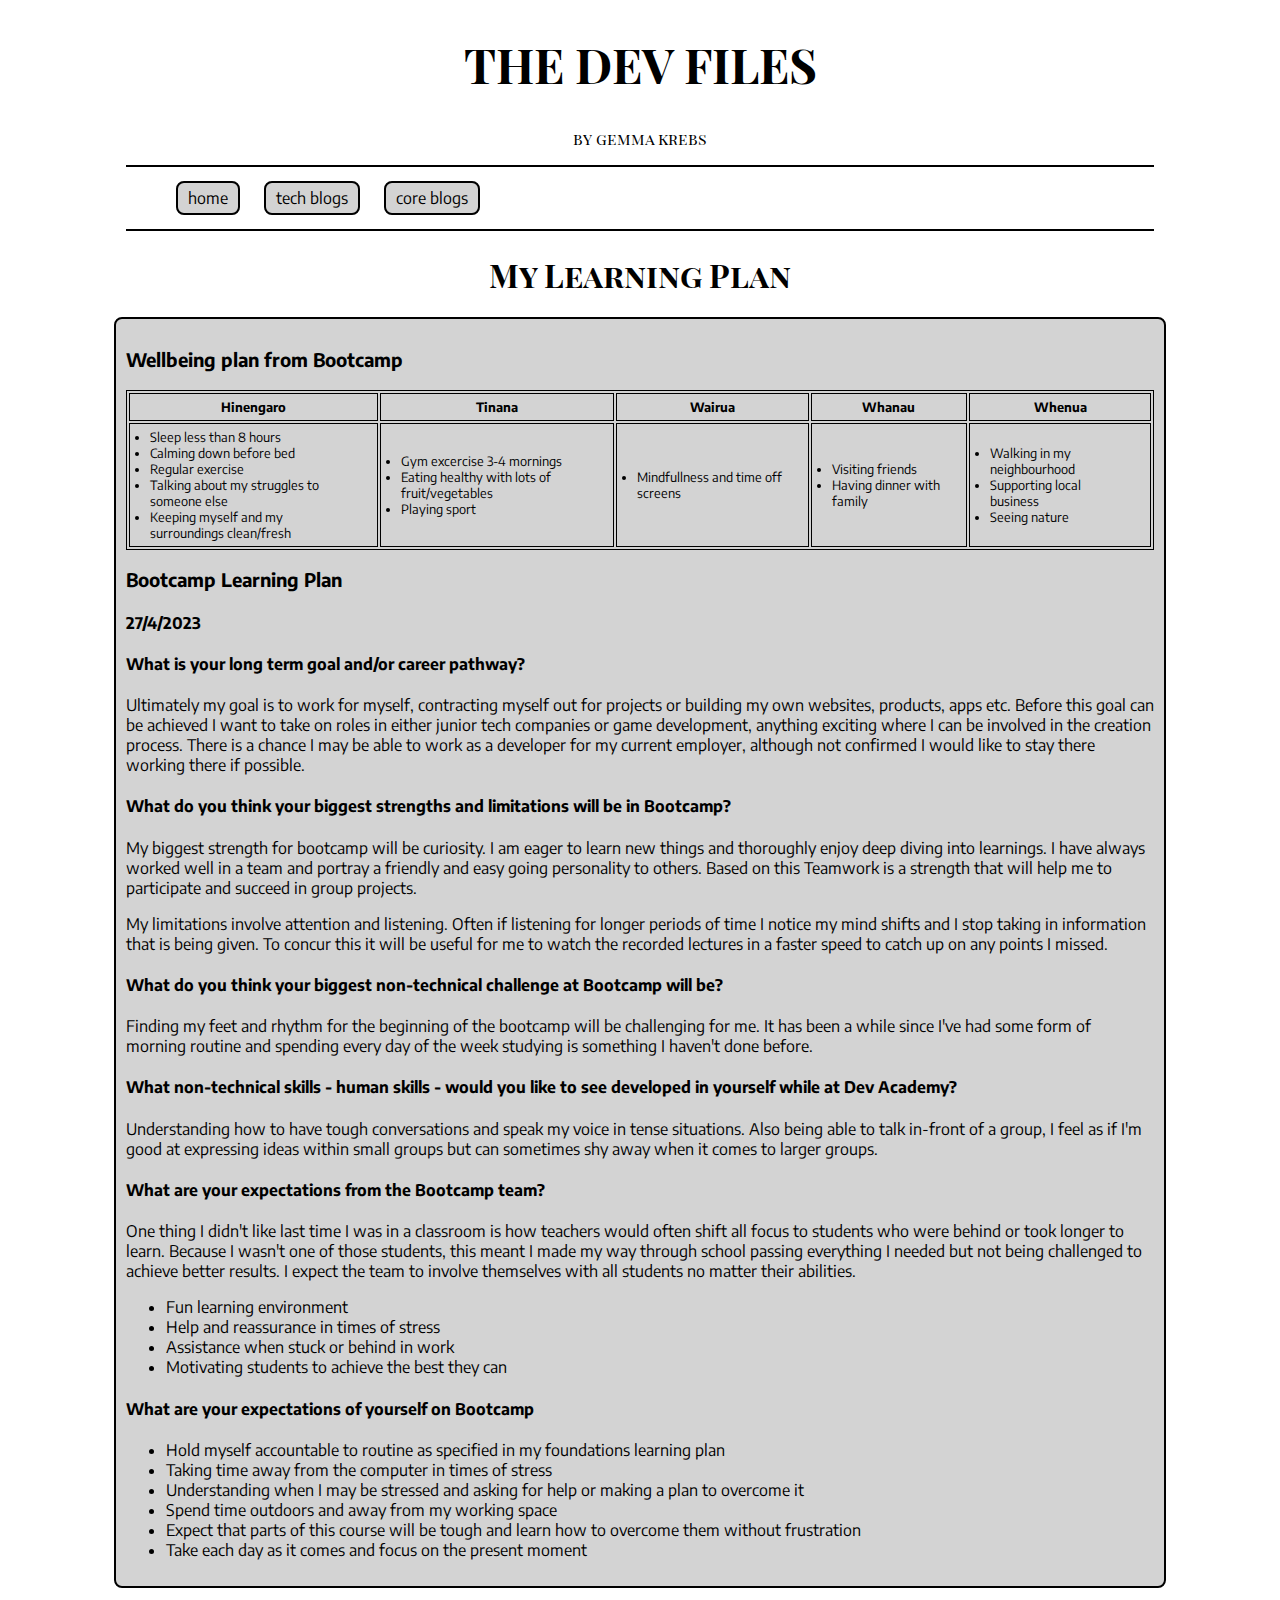
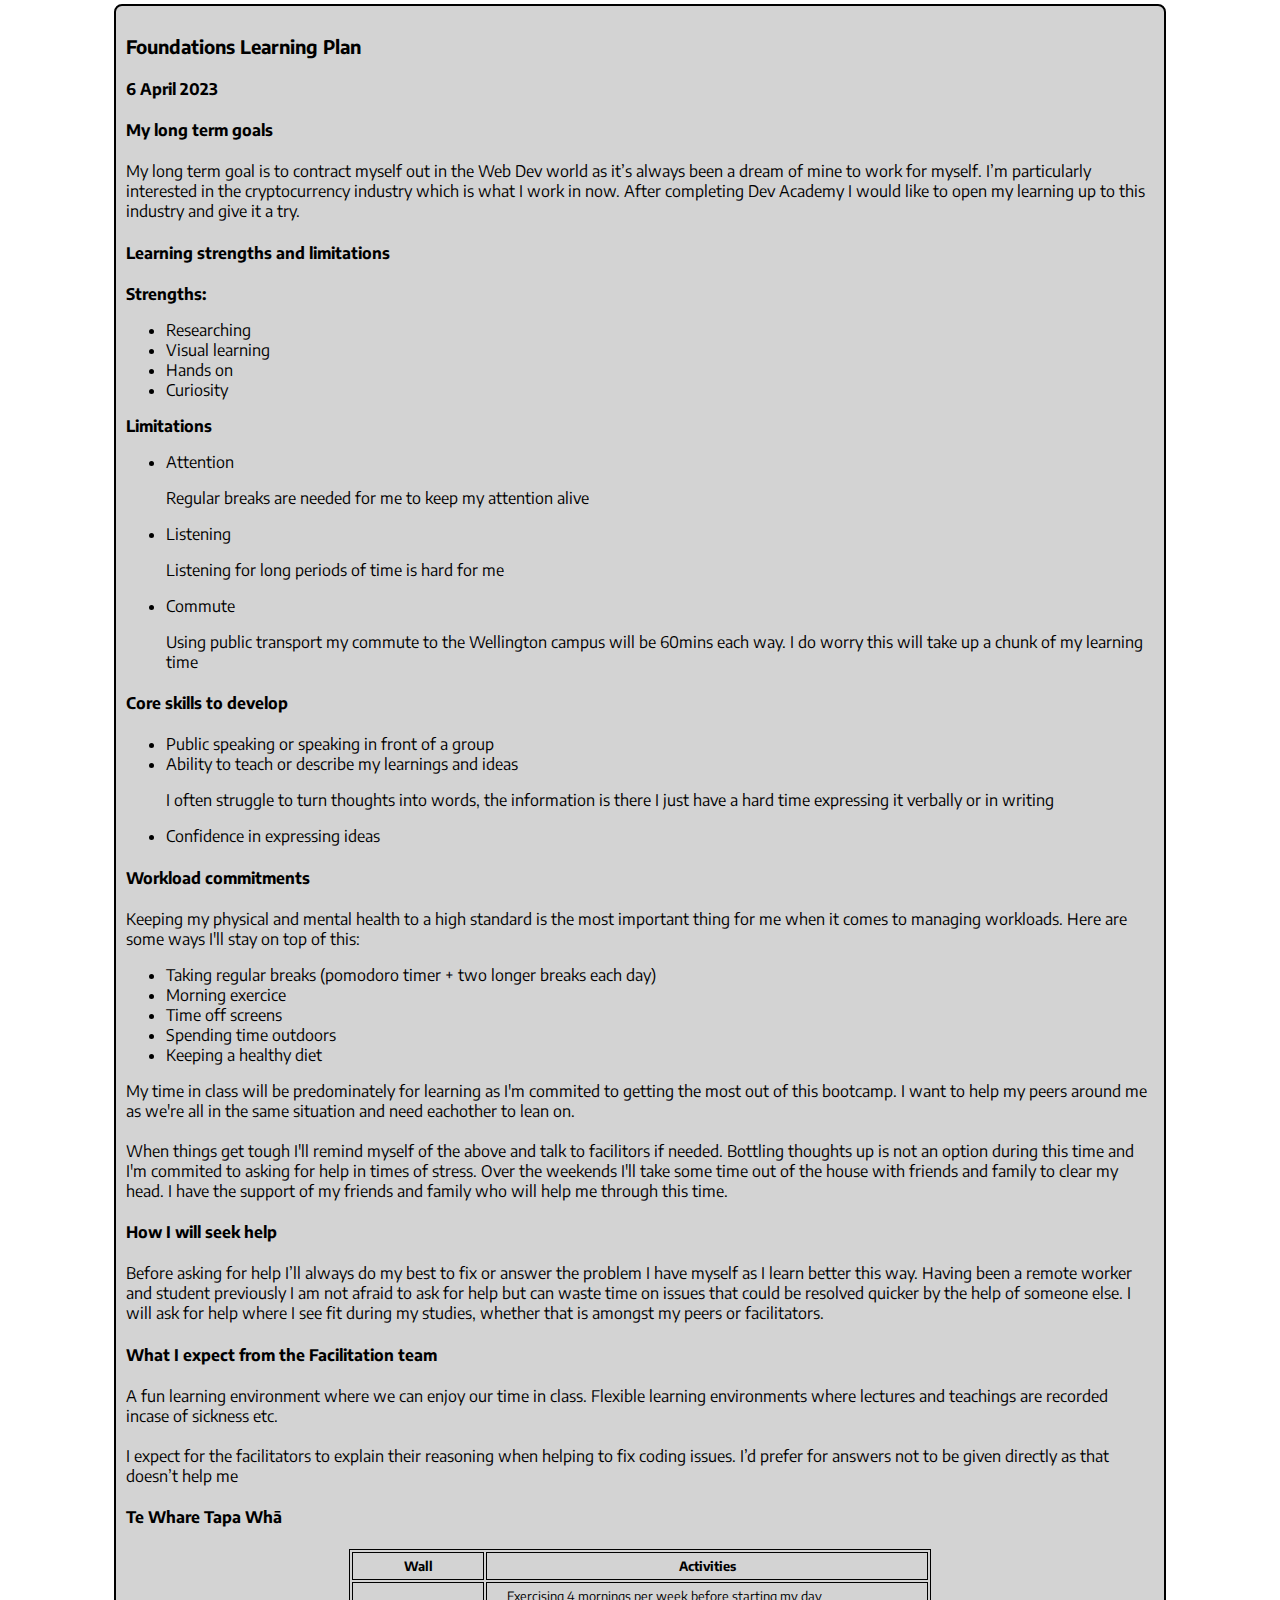
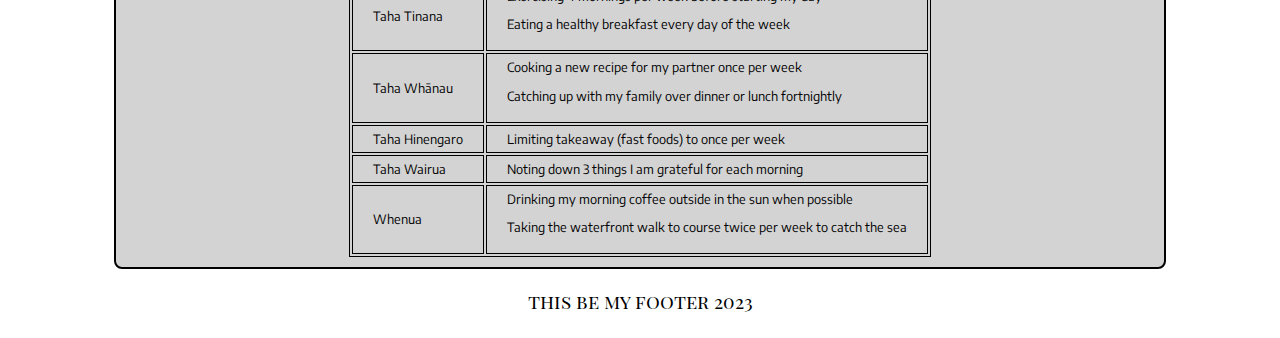
<file: blog/my-learning-plan.html>
<!DOCTYPE html>
<html lang="en">
<head>
  <meta charset="UTF-8">
  <meta http-equiv="X-UA-Compatible" content="IE=edge">
  <meta name="viewport" content="width=device-width, initial-scale=1.0">
  <link rel="stylesheet" href="../styles/main.css">
  <!--Google fonts-->
  <link href="https://fonts.googleapis.com/css2?family=Encode+Sans:wght@300&family=Playfair+Display+SC:wght@400;700&display=swap" rel="stylesheet">
  <title>My Learning Plan | The Dev Files</title>
</head>
  <body>
   <!--header content-->
  <header>
    <h1>THE DEV FILES</h1>
    <p>by gemma krebs</p>
  </header>

   <main>

    <nav>
      <ul>
        <li><a href="../index.html" class="nav-button">home</a></li>
        <li><a href="../techblogs.html" class="nav-button">tech blogs</a></li>
        <li><a href="../coreblogs.html" class="nav-button">core blogs</a></li>
      </ul>
    </nav>
    <div class="blog-header-container">
    <h1>My Learning Plan</h1>
    </div>
    <div class="blog-content-container">
      <h3>Wellbeing plan from Bootcamp</h3>
      <table id="learning-plan-table">
        <thead>
          <tr>
            <th>Hinengaro</th>
            <th>Tinana</th>
            <th>Wairua</th>
            <th>Whanau</th>
            <th>Whenua</th>
          </tr>
        </thead>
        <tbody>
          <tr>
            <td>
              <li>Sleep less than 8 hours</li>
              <li>Calming down before bed</li>
              <li>Regular exercise</li>
              <li>Talking about my struggles to someone else</li>
              <li>Keeping myself and my surroundings clean/fresh</li>
            </td>
            <td>
              <li>Gym excercise 3-4 mornings</li>
              <li>Eating healthy with lots of fruit/vegetables</li>
              <li>Playing sport</li>
            </td>
            <td>
              <li>Mindfullness and time off screens</li>
            </td>
            <td>
              <li>Visiting friends</li>
              <li>Having dinner with family</li>
            </td>
            <td>
              <li>Walking in my neighbourhood</li>
              <li>Supporting local business</li>
              <li>Seeing nature</li>
            </td>
          </tr>
        </tbody>
      </table>
      <h3>Bootcamp Learning Plan</h3>
      <h4>27/4/2023</h4>
      <h4>What is your long term goal and/or career pathway?</h4>
      <p>Ultimately my goal is to work for myself, contracting myself out for projects or building my own websites, products, apps etc. Before this goal can be achieved I want to take on roles in either junior tech companies or game development, anything exciting where I can be involved in the creation process. There is a chance I may be able to work as a developer for my current employer, although not confirmed I would like to stay there working there if possible. </p>
      <h4>What do you think your biggest strengths and limitations will be in Bootcamp?</h4>
      <p>My biggest strength for bootcamp will be curiosity. I am eager to learn new things and thoroughly enjoy deep diving into learnings. I have always worked well in a team and portray a friendly and easy going personality to others. Based on this Teamwork is a strength that will help me to participate and succeed in group projects.</p>
      <p>My limitations involve attention and listening. Often if listening for longer periods of time I notice my mind shifts and I stop taking in information that is being given. To concur this it will be useful for me to watch the recorded lectures in a faster speed to catch up on any points I missed.</p>
      <h4>What do you think your biggest non-technical challenge at Bootcamp will be?</h4>
      <p>Finding my feet and rhythm for the beginning of the bootcamp will be challenging for me. It has been a while since I've had some form of morning routine and spending every day of the week studying is something I haven't done before. </p>
      <h4>What non-technical skills - human skills - would you like to see developed in yourself while at Dev Academy?</h4>
      <p>Understanding how to have tough conversations and speak my voice in tense situations. Also being able to talk in-front of a group, I feel as if I'm good at expressing ideas within small groups but can sometimes shy away when it comes to larger groups.</p>
      <h4>What are your expectations from the Bootcamp team?</h4>
      <p>One thing I didn't like last time I was in a classroom is how teachers would often shift all focus to students who were behind or took longer to learn. Because I wasn't one of those students, this meant I made my way through school passing everything I needed but not being challenged to achieve better results. I expect the team to involve themselves with all students no matter their abilities.</p>
      <ul>
        <li>Fun learning environment</li>
        <li>Help and reassurance in times of stress</li>
        <li>Assistance when stuck or behind in work</li>
        <li>Motivating students to achieve the best they can</li>
      </ul>
      <h4>What are your expectations of yourself on Bootcamp</h4>
      <ul>
        <li>Hold myself accountable to routine as specified in my foundations learning plan</li>
        <li>Taking time away from the computer in times of stress</li>
        <li>Understanding when I may be stressed and asking for help or making a plan to overcome it</li>
        <li>Spend time outdoors and away from my working space</li>
        <li>Expect that parts of this course will be tough and learn how to overcome them without frustration</li>
        <li>Take each day as it comes and focus on the present moment</li>
      </ul>
    </div>
    <p></p>
    <div class="blog-content-container">
    <h3>Foundations Learning Plan</h3>
    <h4>6 April 2023</h4>
    <h4>My long term goals</h4>
    <p>My long term goal is to contract myself out in the Web Dev world as it’s always been a dream of mine to work for myself. I’m particularly interested in the cryptocurrency industry which is what I work in now. After completing Dev Academy I would like to open my learning up to this industry and give it a try.</p>
    <h4>Learning strengths and limitations</h4>
    <p><b>Strengths:</b></p>
    <ul>
      <li>Researching</li>
      <li>Visual learning</li>
      <li>Hands on</li>
      <li>Curiosity</li>
    </ul>
    <p><b>Limitations</b></p>
    <ul>
      <li>Attention</li>
      <p>Regular breaks are needed for me to keep my attention alive</p>
      <li>Listening</li>
      <p>Listening for long periods of time is hard for me</p>
      <li>Commute</li>
      <p>Using public transport my commute to the Wellington campus will be 60mins each way. I do worry this will take up a chunk of my learning time</p>
    </ul>
    <h4>Core skills to develop</h4>
    <ul>
      <li>Public speaking or speaking in front of a group</li>
      <li>Ability to teach or describe my learnings and ideas</li>
      <p>I often struggle to turn thoughts into words, the information is there I just have a hard time expressing it verbally or in writing</p>
      <li>Confidence in expressing ideas</li>
    </ul>
    <h4>Workload commitments</h4>
    <p>Keeping my physical and mental health to a high standard is the most important thing for me when it comes to managing workloads. Here are some ways I'll stay on top of this:</p>
    <ul>
      <li>Taking regular breaks (pomodoro timer + two longer breaks each day)</li>
      <li>Morning exercice</li>
      <li>Time off screens</li>
      <li>Spending time outdoors</li>
      <li>Keeping a healthy diet</li>
    </ul>
    <p>My time in class will be predominately for learning as I'm commited to getting the most out of this bootcamp. I want to help my peers around me as we're all in the same situation and need eachother to lean on. <br><br> When things get tough I'll remind myself of the above and talk to facilitors if needed. Bottling thoughts up is not an option during this time and I'm commited to asking for help in times of stress. Over the weekends I'll take some time out of the house with friends and family to clear my head. I have the support of my friends and family who will help me through this time.</p>
    <h4>How I will seek help</h4>
    <p>Before asking for help I’ll always do my best to fix or answer the problem I have myself as I learn better this way. Having been a remote worker and student previously I am not afraid to ask for help but can waste time on issues that could be resolved quicker by the help of someone else. I will ask for help where I see fit during my studies, whether that is amongst my peers or facilitators. 
    </p>
    <h4>What I expect from the Facilitation team</h4>
    <p>A fun learning environment where we can enjoy our time in class. Flexible learning environments where lectures and teachings are recorded incase of sickness etc. <br><br> I expect for the facilitators to explain their reasoning when helping to fix coding issues. I’d prefer for answers not to be given directly as that doesn’t help me 
    </p>
    <h4>Te Whare Tapa Whā</h4>
    <table id="learning-plan-table">
      <tr>
        <th>Wall</th>
        <th>Activities</th>
      </tr>
      <tr>
        <td>Taha Tinana</td>
        <td>Exercising 4 mornings per week before starting my day <p>Eating a healthy breakfast every day of the week</p></td>
      </tr>
      <tr>
        <td>Taha Whānau</td>
        <td>Cooking a new recipe for my partner once per week<p>Catching up with my family over dinner or lunch fortnightly</p></td>
      </tr>
      <tr>
        <td>Taha Hinengaro</td>
        <td>Limiting takeaway (fast foods) to once per week</td>
      </tr>
      <tr>
        <td>Taha Wairua</td>
        <td>Noting down 3 things I am grateful for each morning</td>
      </tr>
      <tr>
        <td>Whenua</td>
        <td>Drinking my morning coffee outside in the sun when possible <p>Taking the waterfront walk to course twice per week to catch the sea</p></td>
      </tr>
    </table>
  </div>
      
    <!-- this is a comment. -->
  <footer>
    <div class="footer-content">
      <p>this be my footer 2023</p>
    </div>
  </footer>
  </body>
</html>
</file>
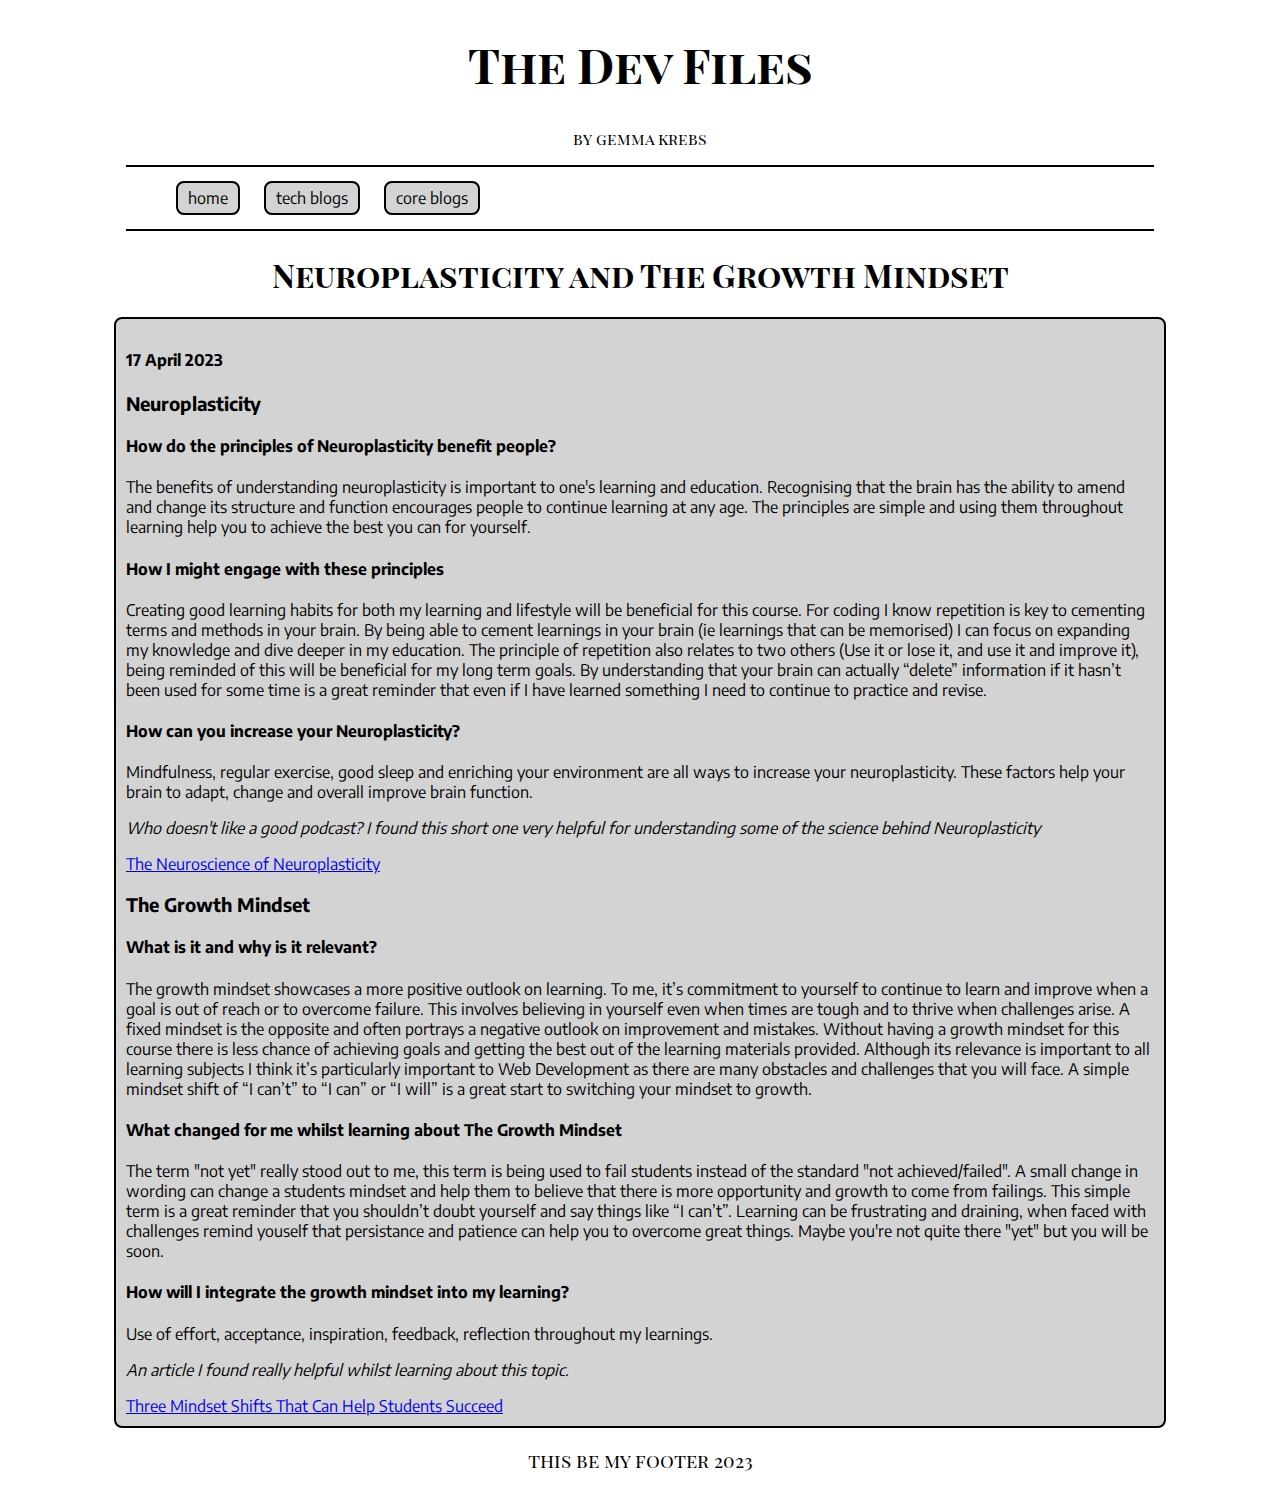
<file: blog/neuroplasticity.html>
<!DOCTYPE html>
<html lang="en">
<head>
  <meta charset="UTF-8">
  <meta http-equiv="X-UA-Compatible" content="IE=edge">
  <meta name="viewport" content="width=device-width, initial-scale=1.0">
  <link rel="stylesheet" href="../styles/main.css">
  <!--Google fonts-->
  <link href="https://fonts.googleapis.com/css2?family=Encode+Sans:wght@300&family=Playfair+Display+SC:wght@400;700&display=swap" rel="stylesheet">
  <title>Neuroplasticity and The Growth Mindset | The Dev Files</title>
</head>

<body>
  <!--header content-->
  <header>
    <h1>The Dev Files</h1>
    <p>by gemma krebs</p>
  </header>

   <main>

    <nav>
      <ul>
        <li><a href="../index.html" class="nav-button">home</a></li>
        <li><a href="../techblogs.html" class="nav-button">tech blogs</a></li>
        <li><a href="../coreblogs.html" class="nav-button">core blogs</a></li>
      </ul>
    </nav>

    <body>
      <div class="blog-header-container">
      <h1>Neuroplasticity and The Growth Mindset</h1>
    </div>
    <!--NOTE TO OPTIMISE THE IMAGES ON THIS ARTICLE-->
    <div class="blog-content-container">
      <h4>17 April 2023</h4>
      <h3>Neuroplasticity</h3>
      <h4>How do the principles of Neuroplasticity benefit people?</h4>
      <p>The benefits of understanding neuroplasticity is important to one's learning and education. Recognising that the brain has the ability to amend and change its structure and function encourages people to continue learning at any age. The principles are simple and using them throughout learning help you to achieve the best you can for yourself. </p>
      <h4>How I might engage with these principles</h4>
      <p>Creating good learning habits for both my learning and lifestyle will be beneficial for this course. For coding I know repetition is key to cementing terms and methods in your brain. By being able to cement learnings in your brain (ie learnings that can be memorised) I can focus on expanding my knowledge and dive deeper in my education. The principle of repetition also relates to two others (Use it or lose it, and use it and improve it), being reminded of this will be beneficial for my long term goals. By understanding that your brain can actually “delete” information if it hasn’t been used for some time is a great reminder that even if I have learned something I need to continue to practice and revise.</p>
      <h4>How can you increase your Neuroplasticity?</h4>
      <p>Mindfulness, regular exercise, good sleep and enriching your environment are all ways to increase your neuroplasticity. These factors help your brain to adapt, change and overall improve brain function.</p>
      <p><em>Who doesn't like a good podcast? I found this short one very helpful for understanding some of the science behind Neuroplasticity</em></p>
      <a href="https://open.spotify.com/episode/2unedMLnRwyvyMYkm6fyOM?si=fa19305ea57a49d8">The Neuroscience of Neuroplasticity</a>
      <h3>The Growth Mindset</h3>
      <h4>What is it and why is it relevant?</h4>
      <p>The growth mindset showcases a more positive outlook on learning. To me, it’s commitment to yourself to continue to learn and improve when a goal is out of reach or to overcome failure. This involves believing in yourself even when times are tough and to thrive when challenges arise. A fixed mindset is the opposite and often portrays a negative outlook on improvement and mistakes. Without having a growth mindset for this course there is less chance of achieving goals and getting the best out of the learning materials provided. Although its relevance is important to all learning subjects I think it’s particularly important to Web Development as there are many obstacles and challenges that you will face. A simple mindset shift of “I can’t” to “I can” or “I will” is a great start to switching your mindset to growth. </p>
      <h4>What changed for me whilst learning about The Growth Mindset</h4>
      <p>The term "not yet" really stood out to me, this term is being used to fail students instead of the standard "not achieved/failed". A small change in wording can change a students mindset and help them to believe that there is more opportunity and growth to come from failings. This simple term is a great reminder that you shouldn’t doubt yourself and say things like “I can’t”. Learning can be frustrating and draining, when faced with challenges remind youself that persistance and patience can help you to overcome great things. Maybe you're not quite there "yet" but you will be soon. </p>
      <h4>How will I integrate the growth mindset into my learning?</h4>
      <p>Use of effort, acceptance, inspiration, feedback, reflection throughout my learnings.</p>
      <p><em>An article I found really helpful whilst learning about this topic.</em></p>
      <a href="https://greatergood.berkeley.edu/article/item/three_mindset_shifts_that_can_help_students_succeed">Three Mindset Shifts That Can Help Students Succeed</a>
    </div>

  <footer>
    <div class="footer-content">
      <p>this be my footer 2023</p>
    </div>
  </footer>

</body>
</html>
</file>
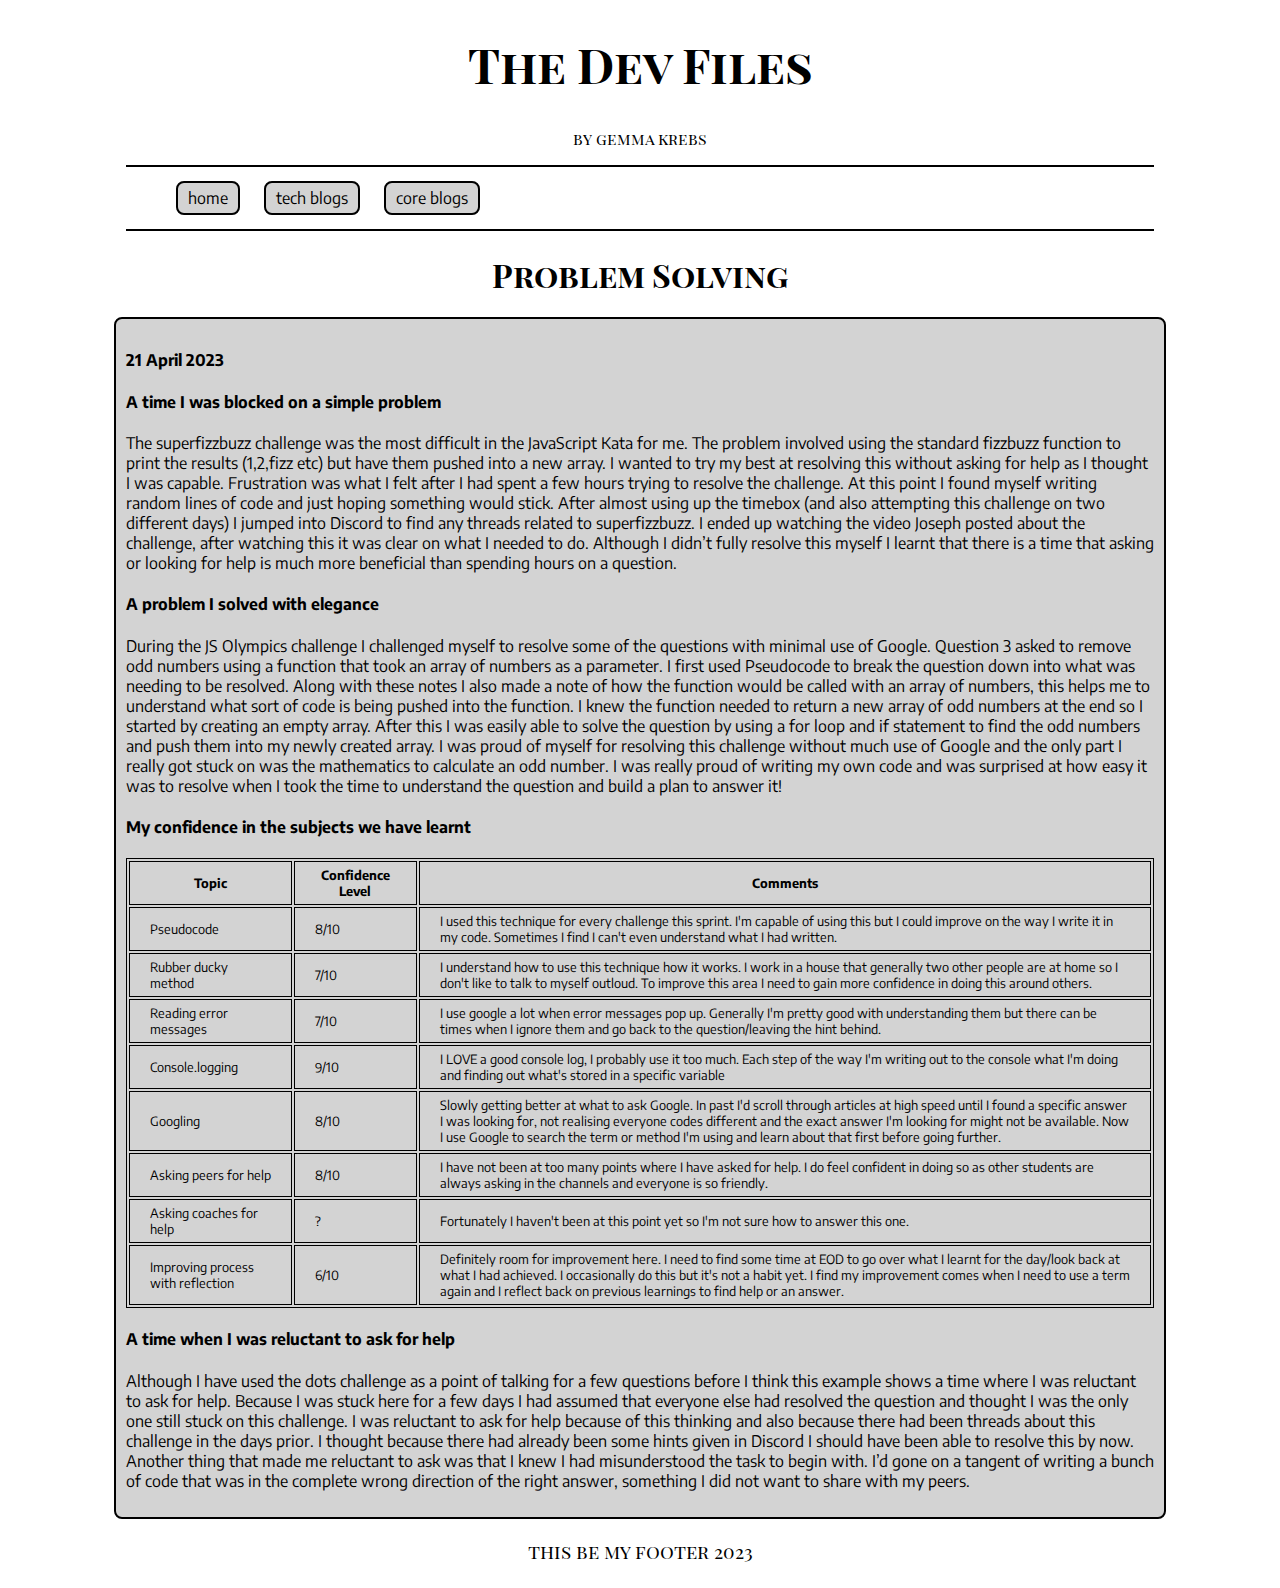
<file: blog/problem-solving.html>
<!DOCTYPE html>
<html lang="en">
<head>
  <meta charset="UTF-8">
  <meta http-equiv="X-UA-Compatible" content="IE=edge">
  <meta name="viewport" content="width=device-width, initial-scale=1.0">
  <link rel="stylesheet" href="../styles/main.css">
  <!--Google fonts-->
  <link href="https://fonts.googleapis.com/css2?family=Encode+Sans:wght@300&family=Playfair+Display+SC:wght@400;700&display=swap" rel="stylesheet">
  <title>Problem Solving | The Dev Files</title>
</head>

<body>
  <!--header content-->
  <header>
    <h1>The Dev Files</h1>
    <p>by gemma krebs</p>
  </header>

   <main>

    <nav>
      <ul>
        <li><a href="../index.html" class="nav-button">home</a></li>
        <li><a href="../techblogs.html" class="nav-button">tech blogs</a></li>
        <li><a href="../coreblogs.html" class="nav-button">core blogs</a></li>
      </ul>
    </nav>

    <body>
      <div class="blog-header-container">
      <h1>Problem Solving</h1>
    </div>
    <!--NOTE TO OPTIMISE THE IMAGES ON THIS ARTICLE-->
    <div class="blog-content-container">
      <h4>21 April 2023</h4>
      <h4>A time I was blocked on a simple problem</h4>
      <p>The superfizzbuzz challenge was the most difficult in the JavaScript Kata for me. The problem involved using the standard fizzbuzz function to print the results (1,2,fizz etc) but have them pushed into a new array. I wanted to try my best at resolving this without asking for help as I thought I was capable. Frustration was what I felt after I had spent a few hours trying to resolve the challenge. At this point I found myself writing random lines of code and just hoping something would stick. After almost using up the timebox (and also attempting this challenge on two different days) I jumped into Discord to find any threads related to superfizzbuzz. I ended up watching the video Joseph posted about the challenge, after watching this it was clear on what I needed to do. Although I didn’t fully resolve this myself I learnt that there is a time that asking or looking for help is much more beneficial than spending hours on a question. </p>
      <h4>A problem I solved with elegance</h4>
      <p>During the JS Olympics challenge I challenged myself to resolve some of the questions with minimal use of Google. Question 3 asked to remove odd numbers using a function that took an array of numbers as a parameter. I first used Pseudocode to break the question down into what was needing to be resolved. Along with these notes I also made a note of how the function would be called with an array of numbers, this helps me to understand what sort of code is being pushed into the function. I knew the function needed to return a new array of odd numbers at the end so I started by creating an empty array. After this I was easily able to solve the question by using a for loop and if statement to find the odd numbers and push them into my newly created array. I was proud of myself for resolving this challenge without much use of Google and the only part I really got stuck on was the mathematics to calculate an odd number. I was really proud of writing my own code and was surprised at how easy it was to resolve when I took the time to understand the question and build a plan to answer it!</p>
      <h4>My confidence in the subjects we have learnt</h4>
      <table>
        <tr>
          <th>Topic</th>
          <th>Confidence Level</th>
          <th>Comments</th>
        </tr>
        <tr>
          <td>Pseudocode</td>
          <td>8/10</td>
          <td>I used this technique for every challenge this sprint. I'm capable of using this but I could improve on the way I write it in my code. Sometimes I find I can't even understand what I had written.</td>
        </tr>
        <tr>
          <td>Rubber ducky method</td>
          <td>7/10</td>
          <td>I understand how to use this technique how it works. I work in a house that generally two other people are at home so I don't like to talk to myself outloud. To improve this area I need to gain more confidence in doing this around others.</td>
        </tr>
        <tr>
          <td>Reading error messages</td>
          <td>7/10</td>
          <td>I use google a lot when error messages pop up. Generally I'm pretty good with understanding them but there can be times when I ignore them and go back to the question/leaving the hint behind.</td>
        </tr>
        <tr>
          <td>Console.logging</td>
          <td>9/10</td>
          <td>I LOVE a good console log, I probably use it too much. Each step of the way I'm writing out to the console what I'm doing and finding out what's stored in a specific variable</td>
        </tr>
        <tr>
          <td>Googling</td>
          <td>8/10</td>
          <td>Slowly getting better at what to ask Google. In past I'd scroll through articles at high speed until I found a specific answer I was looking for, not realising everyone codes different and the exact answer I'm looking for might not be available. Now I use Google to search the term or method I'm using and learn about that first before going further.</td>
        </tr>
        <tr>
          <td>Asking peers for help</td>
          <td>8/10</td>
          <td>I have not been at too many points where I have asked for help. I do feel confident in doing so as other students are always asking in the channels and everyone is so friendly.</td>
        </tr>
        <tr>
          <td>Asking coaches for help</td>
          <td>?</td>
          <td>Fortunately I haven't been at this point yet so I'm not sure how to answer this one.</td>
        </tr>
        <tr>
          <td>Improving process with reflection</td>
          <td>6/10</td>
          <td>Definitely room for improvement here. I need to find some time at EOD to go over what I learnt for the day/look back at what I had achieved. I occasionally do this but it's not a habit yet. I find my improvement comes when I need to use a term again and I reflect back on previous learnings to find help or an answer.</td>
        </tr>
      </table>
      <h4>A time when I was reluctant to ask for help</h4>
      <p>Although I have used the dots challenge as a point of talking for a few questions before I think this example shows a time where I was reluctant to ask for help. Because I was stuck here for a few days I had assumed that everyone else had resolved the question and thought I was the only one still stuck on this challenge. I was reluctant to ask for help because of this thinking and also because there had been threads about this challenge in the days prior. I thought because there had already been some hints given in Discord I should have been able to resolve this by now. Another thing that made me reluctant to ask was that I knew I had misunderstood the task to begin with. I’d gone on a tangent of writing a bunch of code that was in the complete wrong direction of the right answer, something I did not want to share with my peers. </p>
    </div>

  <footer>
    <div class="footer-content">
      <p>this be my footer 2023</p>
    </div>
  </footer>

</body>
</html>
</file>
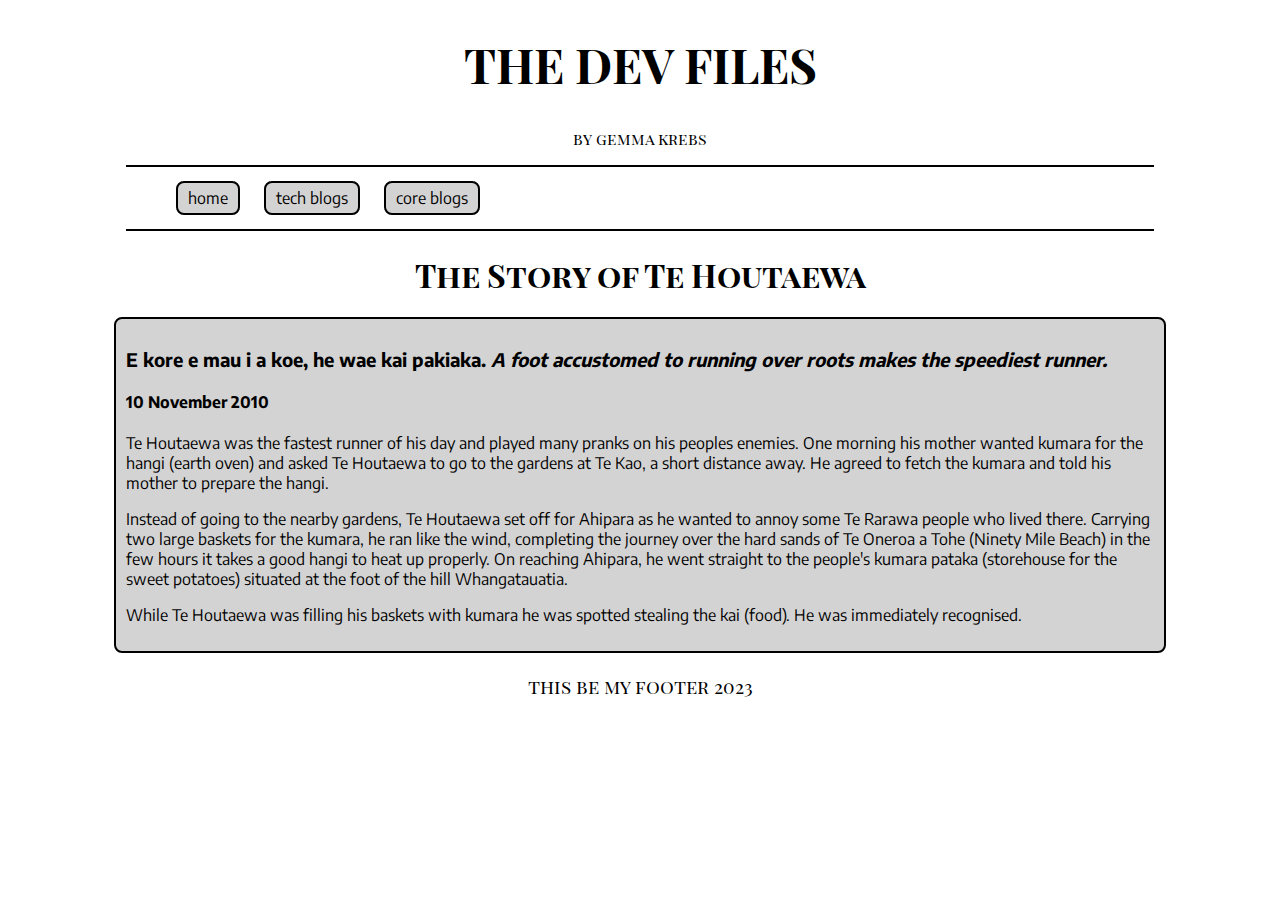
<file: blog/te-houtaewa-template.html>
<!DOCTYPE html>
<html lang="en">
<head>
  <meta charset="UTF-8">
  <meta http-equiv="X-UA-Compatible" content="IE=edge">
  <meta name="viewport" content="width=device-width, initial-scale=1.0">
  <link rel="stylesheet" href="../styles/main.css">
  <!--Google fonts-->
  <link href="https://fonts.googleapis.com/css2?family=Encode+Sans:wght@300&family=Playfair+Display+SC:wght@400;700&display=swap" rel="stylesheet">
  <title>Te Houtaewa | The Dev Files</title>
</head>
  <body>
   <!--header content-->
  <header>
    <h1>THE DEV FILES</h1>
    <p>by gemma krebs</p>
  </header>

   <main>

    <nav>
      <ul>
        <li><a href="../index.html" class="nav-button">home</a></li>
        <li><a href="../techblogs.html" class="nav-button">tech blogs</a></li>
        <li><a href="../coreblogs.html" class="nav-button">core blogs</a></li>
      </ul>
    </nav>

    <div class="blog-header-container">
    <h1>The Story of Te Houtaewa</h1>
    </div>

    <div class="blog-content-container">
    <h3>E kore e mau i a koe, he wae kai pakiaka. <em>A foot accustomed to running over roots makes the speediest runner.</em></h3>
    <h4>10 November 2010</h4>
    <p>
      Te Houtaewa was the fastest runner of his day and played many pranks on his peoples enemies. One morning his mother wanted kumara for the hangi (earth oven) and asked Te Houtaewa to go to the gardens at Te Kao, a short distance away. He agreed to fetch the kumara and told his mother to prepare the hangi.
    </p>
    <p>
      Instead of going to the nearby gardens, Te Houtaewa set off for Ahipara as he wanted to annoy some Te Rarawa people who lived there. Carrying two large baskets for the kumara, he ran like the wind, completing the journey over the hard sands of Te Oneroa a Tohe (Ninety Mile Beach) in the few hours it takes a good hangi to heat up properly. On reaching Ahipara, he went straight to the people's kumara pataka (storehouse for the sweet potatoes) situated at the foot of the hill Whangatauatia.
    </p>
    <p>
      While Te Houtaewa was filling his baskets with kumara he was spotted stealing the kai (food). He was immediately recognised.
    </p>
  </div>
    
    <!-- this is a comment. -->
  <footer>
    <div class="footer-content">
      <p>this be my footer 2023</p>
    </div>
  </footer>
  </body>
</html>
</file>
<file: styles/main.css>
body {
  margin: 0px 0px 0px 0px;
  padding: 0px 0px 0px 0px;
}

/*HEADER CONTENT*/
header {
  max-width: 1028px;
  margin: auto;
  background-color: rgb(255, 255, 255);
  font-family: 'Playfair Display SC', serif;
  text-align: center;
  font-size: 1rem;
  position: relative;
}

header h1 {
  font-size: 3rem;
}

/*NAVIGATION CONTENT*/

nav {
  max-width: 1028px;
  margin: auto;
  display: flex;
  justify-content: left;
  border-top: 2px solid black;
}

nav ul li {
  display: inline-block;
  padding: 5px 10px 5px 10px;
}

.nav-button {
  background-color: lightgray;
  color: black;
  font-family: 'Encode Sans', sans-serif;
  font-size: 1rem;
  border: solid black 2px;
  padding: 5px 10px 5px 10px;
  border-radius: 8px;
  text-decoration: none;
} 

h2 {
  font-family: 'Playfair Display SC', serif;
  font-size: 2rem;
}

/*INTRO CONTENT SPACE */

.intro-container {
  max-width: 1028px;
  margin: 0 auto;
  border-top: 2px solid black;
  padding-top: 20px;
  padding-bottom: 20px;
  display: flex;
  flex-wrap: wrap;
}

.left-intro-container {
  width: 28%;
  /* top: 0px;
  left: 0px; */
}

.left-intro-container img {
  width: 90%;
  margin-left: 10%;
  margin-right: 10%;
  max-width: 220px;
  border: solid black 2px;
  border-radius: 8px;
}

.right-intro-container {
  background-color: lightgray;
  width: 70%;
  text-align: center;
  font-size: 1rem;
  border: solid black 2px;
  border-radius: 8px;
  font-family: 'Encode Sans', sans-serif;
  /* margin-left: 20px; */
}

.right-intro-container p {
  margin-left: 40px;
  margin-right: 40px;
}

.right-intro-container h1 {
  font-family: 'Playfair Display SC', serif;
}

/* Recent BLOGS SPACE */

#recent-blog-header {
  font-family:'Playfair Display SC', serif;
  max-width: 1028px;
  margin: auto;
  text-align: center;
}

.recent-blogs {
  background-color: lightgray;
  text-align: center;
  max-width: 1028px;
  margin: auto;
  padding-top: 20px;
  padding-bottom: 20px;
  display: flex;
  justify-content: center;
  flex-wrap: wrap;
  border: black solid 2px;
  border-radius: 8px;
}
.recent-content {
  background-color: white;
  width: 30%;
  min-width: 300px;
  margin: 10px;
  text-align: center;
  border: gray solid 2px;
  border-radius: 8px;
  font-family: 'Encode Sans', sans-serif;
}

.recent-blog-image {
  margin-top: 5px;
  margin-bottom: 5px;
  width: 90%;
  border: solid white 2px;
  border-radius: 8px;
}

/*FOOTER CONTENT*/
footer {
  max-width: 1028px;
  margin: auto;
  background-color: rgb(255, 255, 255);
  font-family: 'Playfair Display SC', serif;
  text-align: center;
  font-size: 1.2rem;
  position: relative;
  height: 50px;
}

.footer-content {
  height: 100%;
} 

/*BLOG POST STYLING*/

.blog-header-container{
  font-family: 'Playfair Display SC', serif;
  max-width: 1028px;
  margin: auto;
  text-align: center;
  border-top: black solid 2px;
  font-size: 1rem;
}

.blog-content-container {
  font-family: 'Encode Sans', sans-serif;
  max-width: 1028px;
  margin: auto;
  border: solid black 2px;
  border-radius: 8px;
  background-color: lightgrey;
  padding: 10px;
}

.blog-image {
  max-width: 700px;
  border: solid black 2px;
  border-radius: 2px;
  margin: 0 auto;
}

.flex-photo-container {
  /* background-color: lightgray; */
  text-align: center;
  max-width: 1028px;
  margin: auto;
  padding-top: 10px;
  padding-bottom: 10px;
  display: flex;
  justify-content: center;
  flex-wrap: wrap;
}

table {
  border: 1px solid black;
}

th, td {
  padding: 5px 20px 5px 20px;
  border: solid black 0.5px;
  font-size: .8rem;
}

/*Learning plan table*/
#learning-plan-table {
  margin: 0 auto;
}


@media (max-width: 767px) { /* for mobile devices */
  .intro-container {
    width: 100%; /* set the width to 100% for mobile devices */
  }
  .left-intro-container, .right-intro-container {
    width: 100%;
  }
  .left-intro-container img {
    width: 50%;
    text-align: center;
    margin-left: 25%;
    margin-right: 25%;
  }
  #learning-plan-table {
  margin: 0 auto;
  width: 100%;
  }
  .blog-image {
    max-width: 100%;
    align-items: center;
  }
}
</file>
